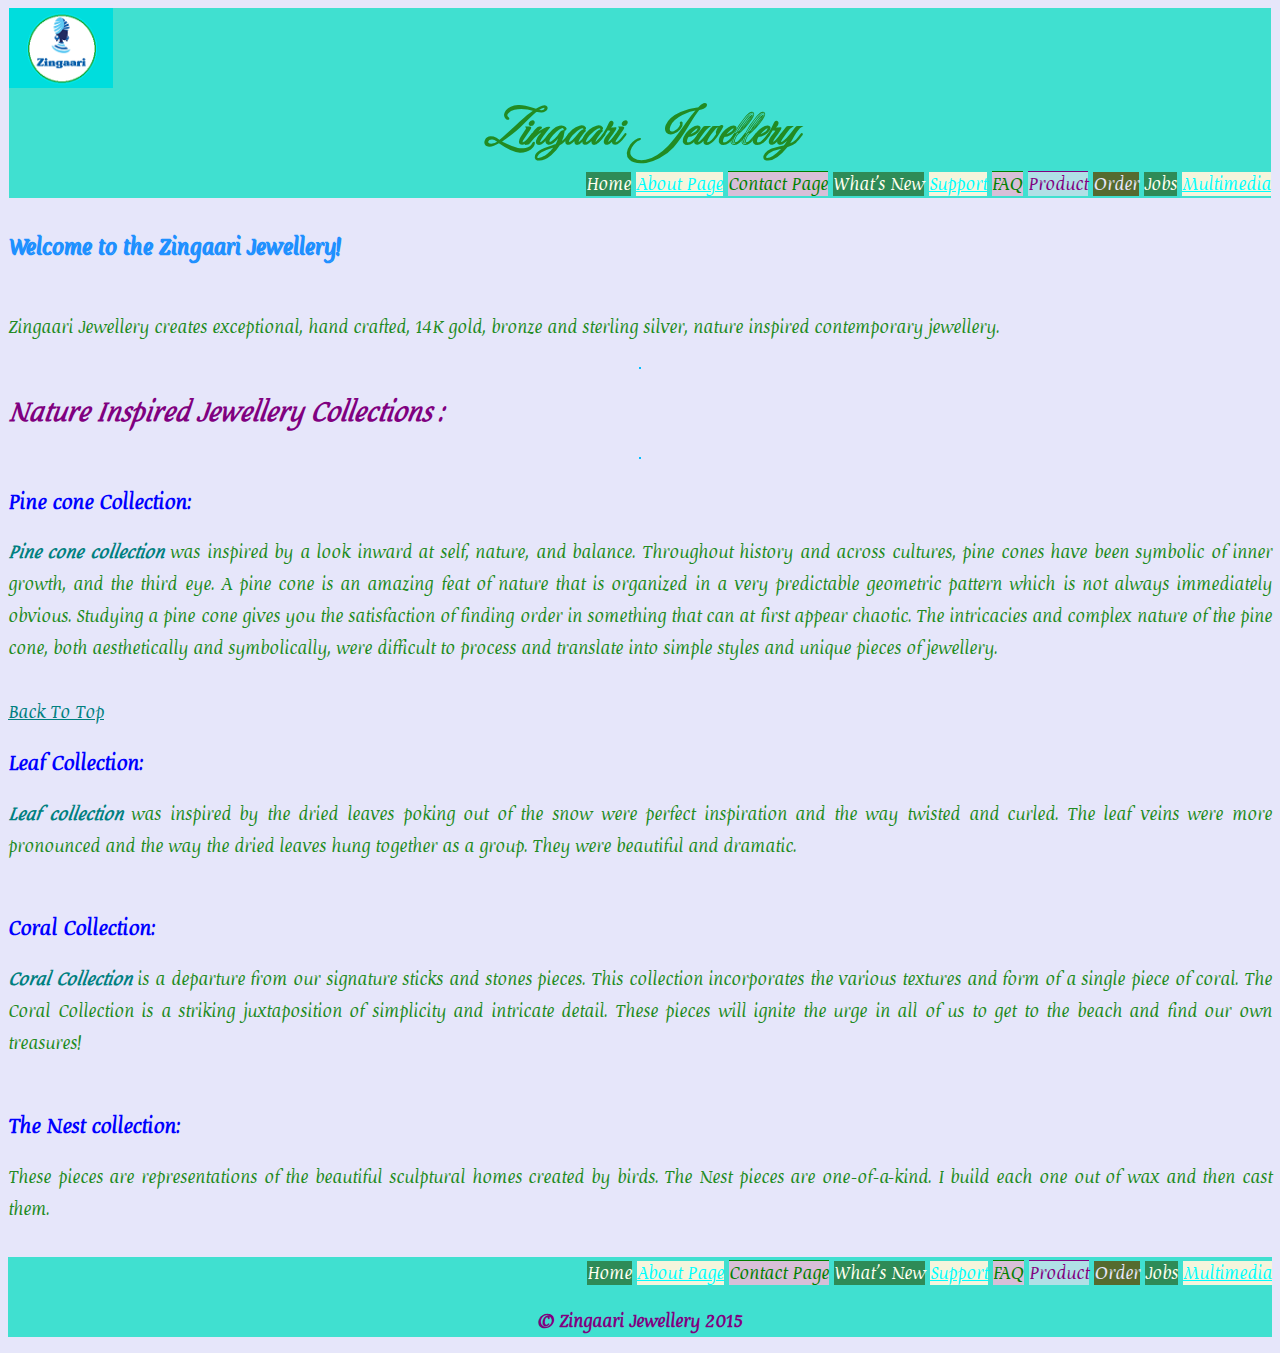
<file: index.html>
<!DOCTYPE html>
<html lang="en">
<head>
<meta charset="utf-8">
<meta name=" viewport" content=" width:device-width,initial-scale:1.0">
<title>Zingaari Jewellery</title>
<link href="style.css" rel="stylesheet" type="text/css"/>
</head>
<body id="indexID">

<!--Instance of Heading-->
<!--Text alignment center used for h1 and justify for body in style.css-->
<!--..Assignment2..Changes:Added Header-->
<!--..Assignment2..Changes:Added Logo Image-->
<header>
<img src="Logo6.png" alt="Zingaari_logo"><h1>Zingaari Jewellery</h1>
<!--ID used to align the paragraph containing links displayed at page top -->
<!--Links are specified using class so that the same style can be applied to links above and below the page -->
<!--..Assignment2..Changes:Added nav element and included the links in it and removed <p> which was used to group links-->
<nav>
	<a class="homeID"  href="index.html">Home</a>
	<a class="aboutID" href="about.html"  target="newWindow">About Page</a>
	<a class="contID" href="contact.html" target="newWindow">Contact Page</a>
	<a class="newID" href="new.html" target="newWindow">What's New</a>
	<a class="supportID" href="support.html" target="newWindow">Support</a>
	<a class="faqID" href="faq.html" target="newWindow">FAQ</a>
	<a class="productID" href="products.html" target="newWindow">Product</a>
	<a class="orderID" href="order.html" target="newWindow">Order</a>
	<a class="jobsID" href="jobs.html" target="newWindow">Jobs</a>
	<a class="multiID" href="multimedia.html" target="newWindow">Multimedia</a>
</nav>
</header>
<br>
<section>
<!--CSS3:Text Shadow Applied-->
<div><strong style="text-shadow:1px 1px;">Welcome to the Zingaari Jewellery!</strong></div><br><p>Zingaari Jewellery creates exceptional, hand crafted, 14K gold, bronze and sterling silver, nature inspired contemporary jewellery.</p>

<!--Instance of Horizontal rule-->
<hr>
<h2>Nature Inspired Jewellery Collections :</h2>
<hr>
<article id="pineArticle">
<h3>Pine cone Collection:</h3>
<!--Italics and bold style applied to span elements in style.css-->
<span>Pine cone collection</span> was inspired by a look inward at self, nature, and balance. Throughout history and across cultures, pine cones have been symbolic of inner growth, and the third eye. A pine cone is an amazing feat of nature that is organized in a very predictable geometric pattern which is not always immediately obvious. Studying a pine cone gives you the satisfaction of finding order in something that can at first appear chaotic. The intricacies and complex nature of the pine cone, both aesthetically and symbolically, were difficult to process and translate into simple styles and unique pieces of jewellery.
<br><br>
</article>
<article id="leafArticle">
<h3>Leaf Collection:</h3>
<span>Leaf collection</span> was inspired by the dried leaves poking out of the snow were perfect inspiration and the way twisted and curled. The leaf veins were more pronounced and the way the dried leaves hung together as a group. They were beautiful and dramatic. 
<br><br>
</article>
<article id="coralArticle">
<h3>Coral Collection:</h3>
<span>Coral Collection</span> is a departure from our signature sticks and stones pieces. This collection incorporates the various textures and form of a single piece of coral. The Coral Collection is a striking juxtaposition of simplicity and intricate detail. These pieces will ignite the urge in all of us to get to the beach and find our own treasures!
<br><br>
</article>
<article id="nestArticle">
<h3>The Nest collection:</h3> These pieces are representations of the beautiful sculptural homes created by birds. The Nest pieces are one-of-a-kind. I build each one out of wax and then cast them.
</article>
<a href="#indexID">Back To Top</a>
</section>
<br>
<!--..Assignment2..Changes:Added footer and nav and included the links into nav-->
<footer>
<nav>
<a class="homeID"  href="index.html">Home</a>
	<a class="aboutID" href="about.html"  target="newWindow">About Page</a>
	<a class="contID" href="contact.html" target="newWindow">Contact Page</a>
	<a class="newID" href="new.html" target="newWindow">What's New</a>
	<a class="supportID" href="support.html" target="newWindow">Support</a>
	<a class="faqID" href="faq.html" target="newWindow">FAQ</a>
	<a class="productID" href="products.html" target="newWindow">Product</a>
	<a class="orderID" href="order.html" target="newWindow">Order</a>
	<a class="jobsID" href="jobs.html" target="newWindow">Jobs</a>
	<a class="multiID" href="multimedia.html" target="newWindow">Multimedia</a>
</nav>
<p>&copy; Zingaari Jewellery 2015</p>
</footer>
</body>
</html>
</file>
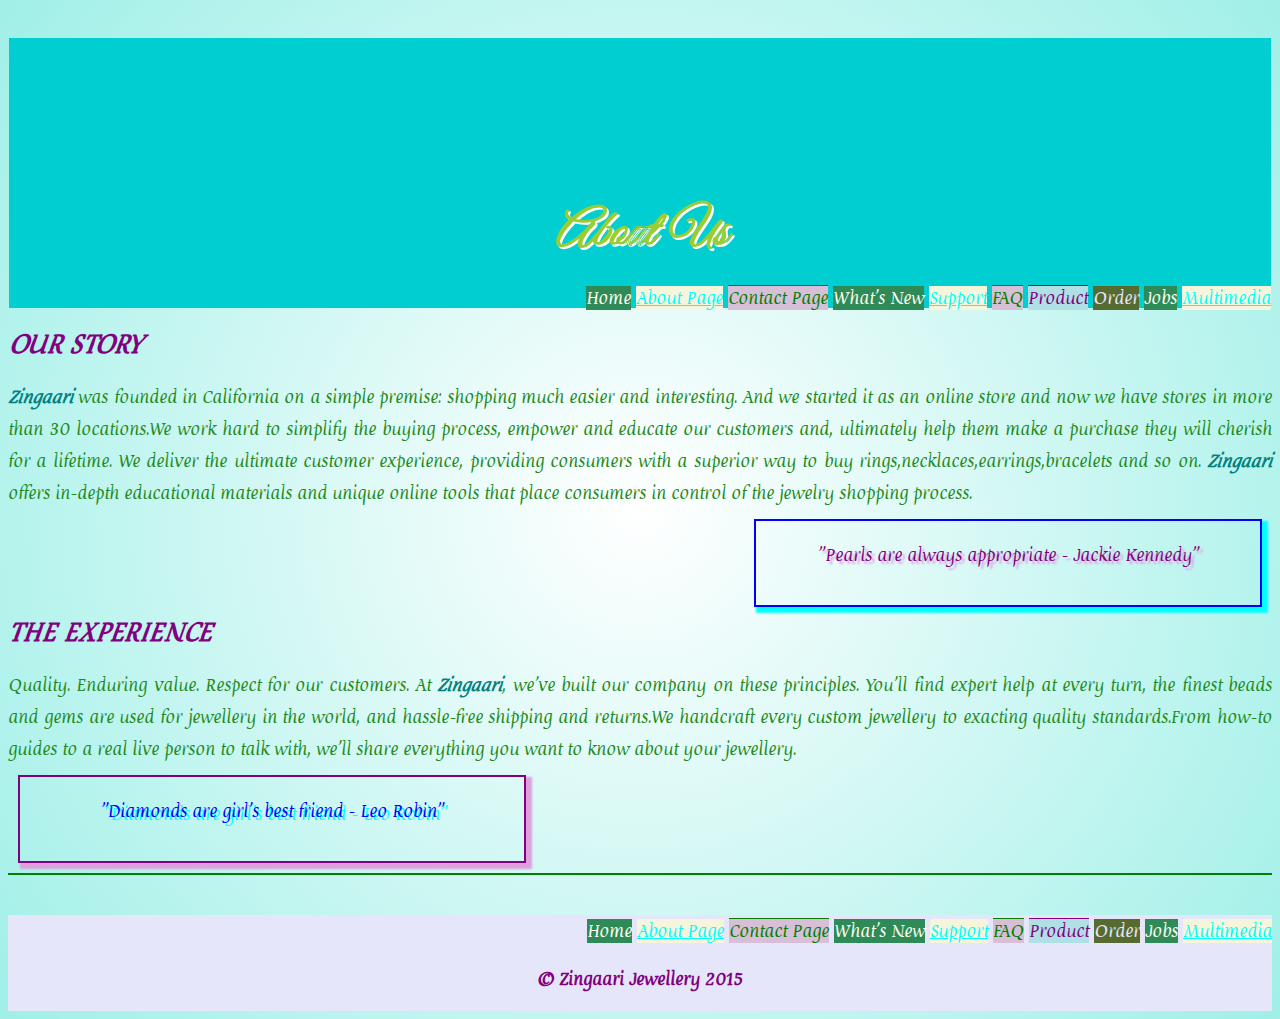
<file: about.html>
<!DOCTYPE html>
<html lang="en">
<head>
<meta charset="utf-8">
<meta name=" viewport" content=" width:device-width,initial-scale:1.0">
<title>Zingaari|About Us</title>
<link href="style.css" rel="stylesheet" type="text/css">
<!--
#Author:Simmy Payyappilly Varghese
#ID:86448
#Created by:07/31/2015
-->
</head>
<!--About page is set different background-color-->
<body id="aboutBody">
<!--Instance of heading h1 and h2 are used-->
<!--Text allignment center used for h1 and justify for body in style.css-->
<!--Assignment2.Changes-Added Header,nav and included links to nav and so p tag used to group links is removed-->
<header id="aboutHeader">
<br><br><br><br><br>
<h1>About Us</h1>
<nav>
	<a class="homeID"  href="index.html">Home</a>
	<a class="aboutID" href="about.html"  target="newWindow">About Page</a>
	<a class="contID" href="contact.html" target="newWindow">Contact Page</a>
	<a class="newID" href="new.html" target="newWindow">What's New</a>
	<a class="supportID" href="support.html" target="newWindow">Support</a>
	<a class="faqID" href="faq.html" target="newWindow">FAQ</a>
	<a class="productID" href="products.html" target="newWindow">Product</a>
	<a class="orderID" href="order.html" target="newWindow">Order</a>
	<a class="jobsID" href="jobs.html" target="newWindow">Jobs</a>
	<a class="multiID" href="multimedia.html" target="newWindow">Multimedia</a>
</nav>
</header>
<!--Instance of horizontal rule-->
<section id="aboutSection">
<article id="aboutArticle0">
<h2>OUR STORY</h2>
<!--Italics and bold applied to span-->
<span>Zingaari</span> was founded in California on a simple premise: shopping much easier and interesting. And we started it as an online store and now we have stores in more than 30 locations.We work hard to simplify the buying process, empower and educate our customers and, ultimately help them make a purchase they will cherish for a lifetime. We deliver the ultimate customer experience, providing consumers with a superior way to buy  rings,necklaces,earrings,bracelets and so on. <span>Zingaari</span> offers in-depth educational materials and unique online tools that place consumers in control of the jewelry shopping process.
<aside><p>"Pearls are always appropriate - Jackie Kennedy"</p>
</aside>
</article>
<article id="aboutArticle" style="clear:right;">
<h2>THE EXPERIENCE</h2>
Quality. Enduring value. Respect for our customers. At <span>Zingaari</span>, we've built our company on these principles. You'll find expert help at every turn, the finest beads and gems are used for jewellery in the world, and hassle-free shipping and returns.We handcraft every custom jewellery to exacting quality standards.From how-to guides to a real live person to talk with, we'll share everything you want to know about your jewellery.<br>
<aside ><p>"Diamonds are girl's best friend - Leo Robin"</p></aside><br><br><br>
<hr style="clear:left"><br>
</article>
</section>
<footer id="aboutFoot">
<nav>
<!--href has used the id within the page so that on click we will be navigated to top-section of page.This is usefule for long pages-->
<a class="homeID"  href="index.html">Home</a>
	<a class="aboutID" href="about.html"  target="newWindow">About Page</a>
	<a class="contID" href="contact.html" target="newWindow">Contact Page</a>
	<a class="newID" href="new.html" target="newWindow">What's New</a>
	<a class="supportID" href="support.html" target="newWindow">Support</a>
	<a class="faqID" href="faq.html" target="newWindow">FAQ</a>
	<a class="productID" href="products.html" target="newWindow">Product</a>
	<a class="orderID" href="order.html" target="newWindow">Order</a>
	<a class="jobsID" href="jobs.html" target="newWindow">Jobs</a>
	<a class="multiID" href="multimedia.html" target="newWindow">Multimedia</a>
</nav>
<p>&copy; Zingaari Jewellery 2015</p>
</footer>
</body>
</html>
</file>
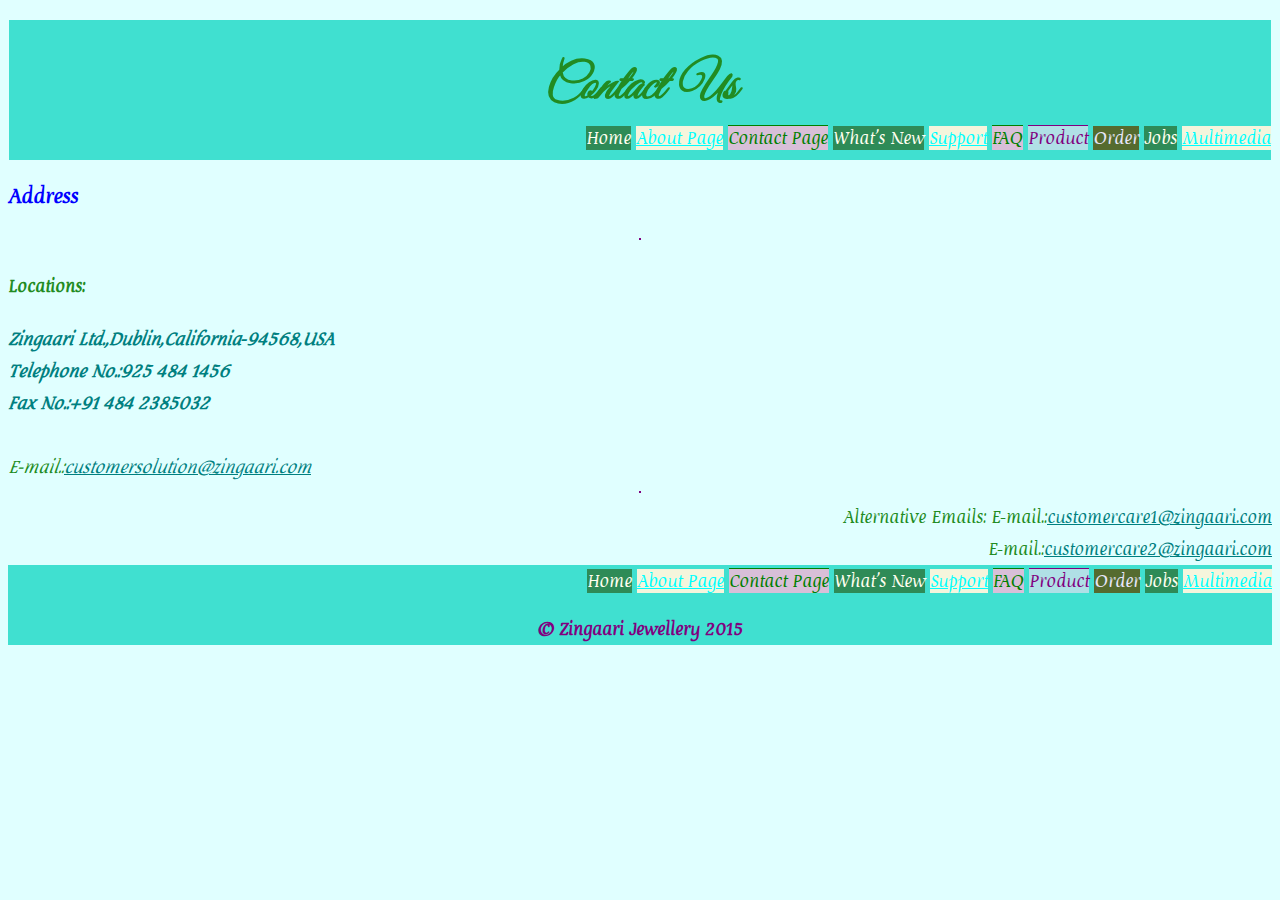
<file: contact.html>
<!DOCTYPE html>
<html lang="en">
<head>
<meta charset="utf-8">
<meta name=" viewport" content=" width:device-width,initial-scale:1.0">
<title>Zingaari|Contact Us</title>
<link href="style.css" type="text/css" rel="stylesheet">
<!--
#Author:Simmy Payyappilly Varghese
#ID:86448
#Created by:07/31/2015
-->
</head>
<!--body is given an id to set different background color-->
<body id="contactBody">
<!--Instances of heading-->
<!--Text alligned to center-->
<header id="contactHeader">
<br>
<h1>Contact Us</h1>
<nav>
	<a class="homeID"  href="index.html">Home</a>
	<a class="aboutID" href="about.html"  target="newWindow">About Page</a>
	<a class="contID" href="contact.html" target="newWindow">Contact Page</a>
	<a class="newID" href="new.html" target="newWindow">What's New</a>
	<a class="supportID" href="support.html" target="newWindow">Support</a>
	<a class="faqID" href="faq.html" target="newWindow">FAQ</a>
	<a class="productID" href="products.html" target="newWindow">Product</a>
	<a class="orderID" href="order.html" target="newWindow">Order</a>
	<a class="jobsID" href="jobs.html" target="newWindow">Jobs</a>
	<a class="multiID" href="multimedia.html" target="newWindow">Multimedia</a>
</nav>
</header>
<section id="contactSection">
<h3>Address</h3>
<hr>
<h4>Locations:</h4>
<article id="LeftHead">
<address>
<!--Italics and bold applied to span-->
<span>Zingaari Ltd.,Dublin,California-94568,USA</span><br>
<span>Telephone No.:925 484 1456</span><br>
<span>Fax No.:+91 484 2385032</span> <br><br>
E-mail.:<a href="mailto:customercare5@gmail.com" title="send email">customersolution@zingaari.com</a><br>
</address>
</article>
<article id="RightHead">
Alternative Emails:
E-mail.:<a href="mailto:customercare5@gmail.com" title="send email">customercare1@zingaari.com</a><br>
E-mail.:<a href="mailto:customercare5@gmail.com" title="send email">customercare2@zingaari.com</a><br>
</article>
<!--Text Alligned to right-->
<hr>
</section>
<footer id="contactFoot">
<nav>
	<a class="homeID"  href="index.html">Home</a>
	<a class="aboutID" href="about.html"  target="newWindow">About Page</a>
	<a class="contID" href="contact.html" target="newWindow">Contact Page</a>
	<a class="newID" href="new.html" target="newWindow">What's New</a>
	<a class="supportID" href="support.html" target="newWindow">Support</a>
	<a class="faqID" href="faq.html" target="newWindow">FAQ</a>
	<a class="productID" href="products.html" target="newWindow">Product</a>
	<a class="orderID" href="order.html" target="newWindow">Order</a>
	<a class="jobsID" href="jobs.html" target="newWindow">Jobs</a>
	<a class="multiID" href="multimedia.html" target="newWindow">Multimedia</a>
</nav>
<p>&copy; Zingaari Jewellery 2015</p>

</footer>
<!--Horizontal rule instance-->
</body>
</html>
</file>
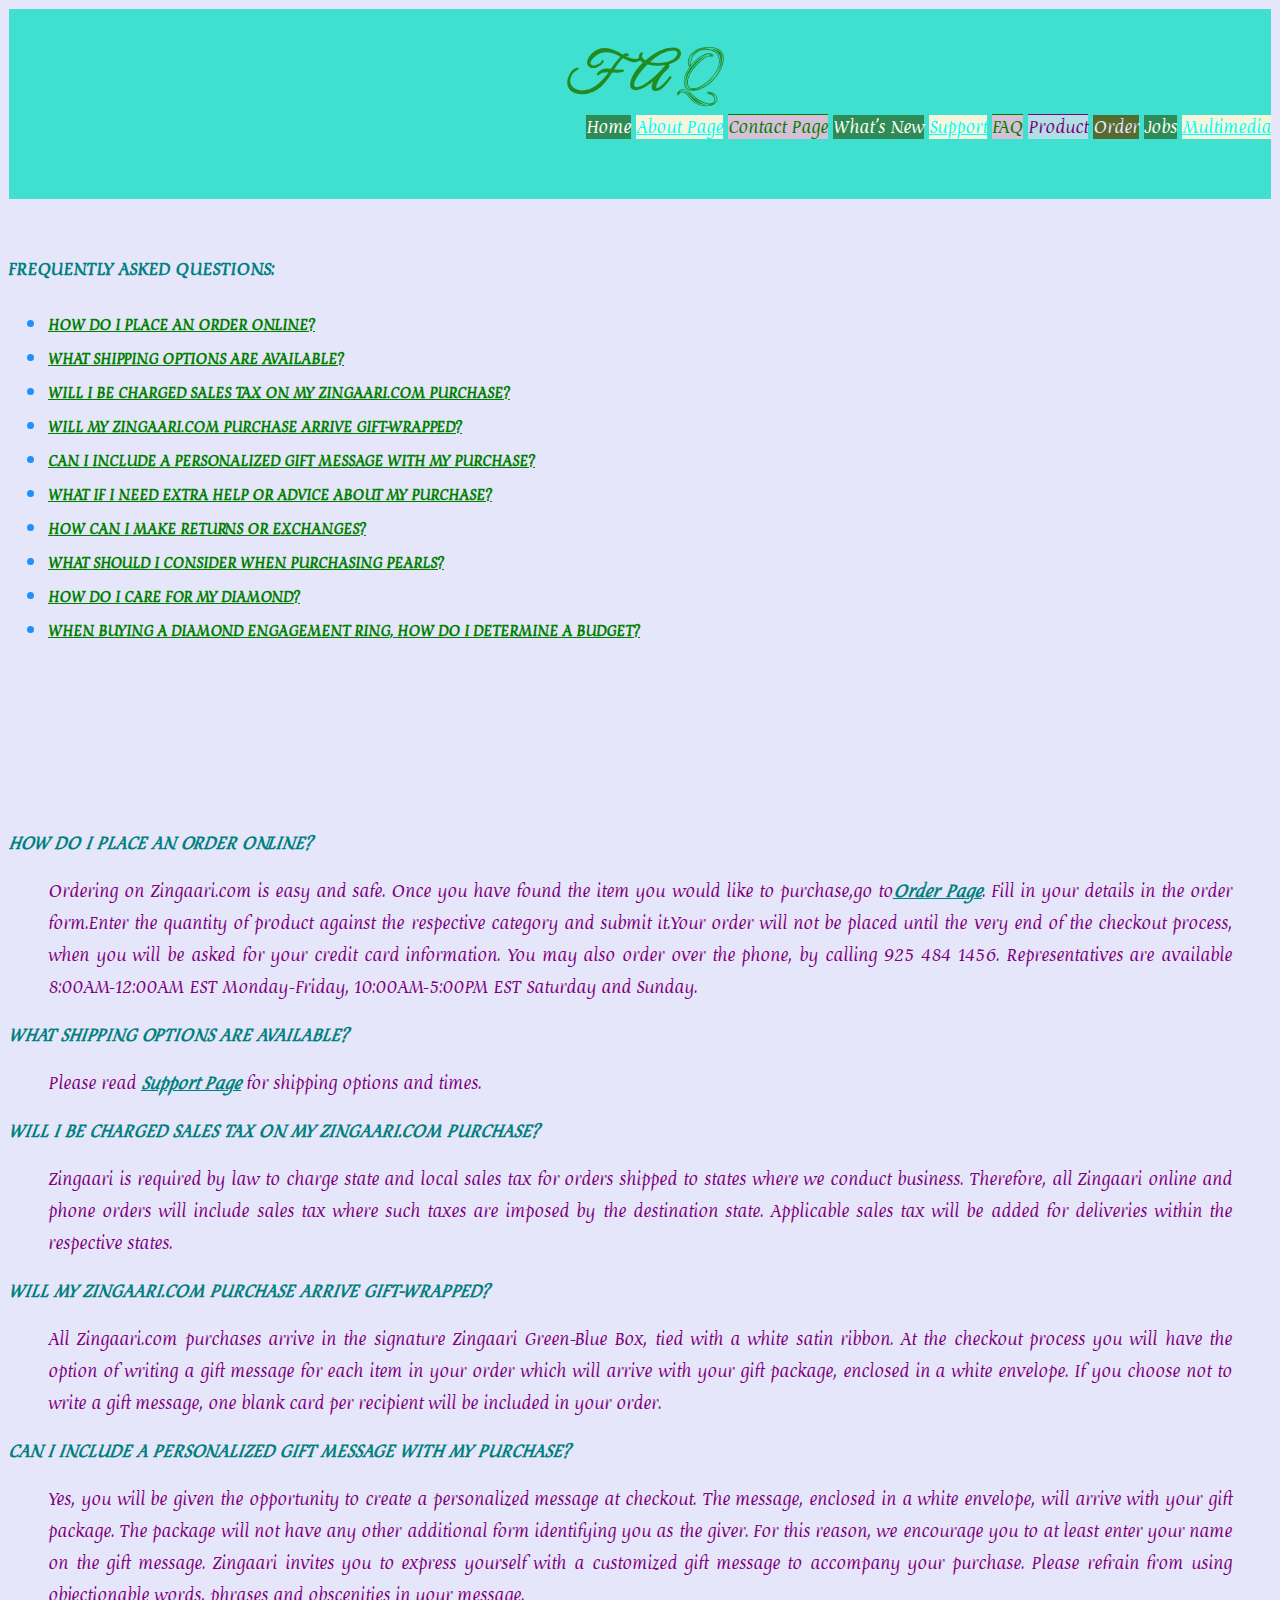
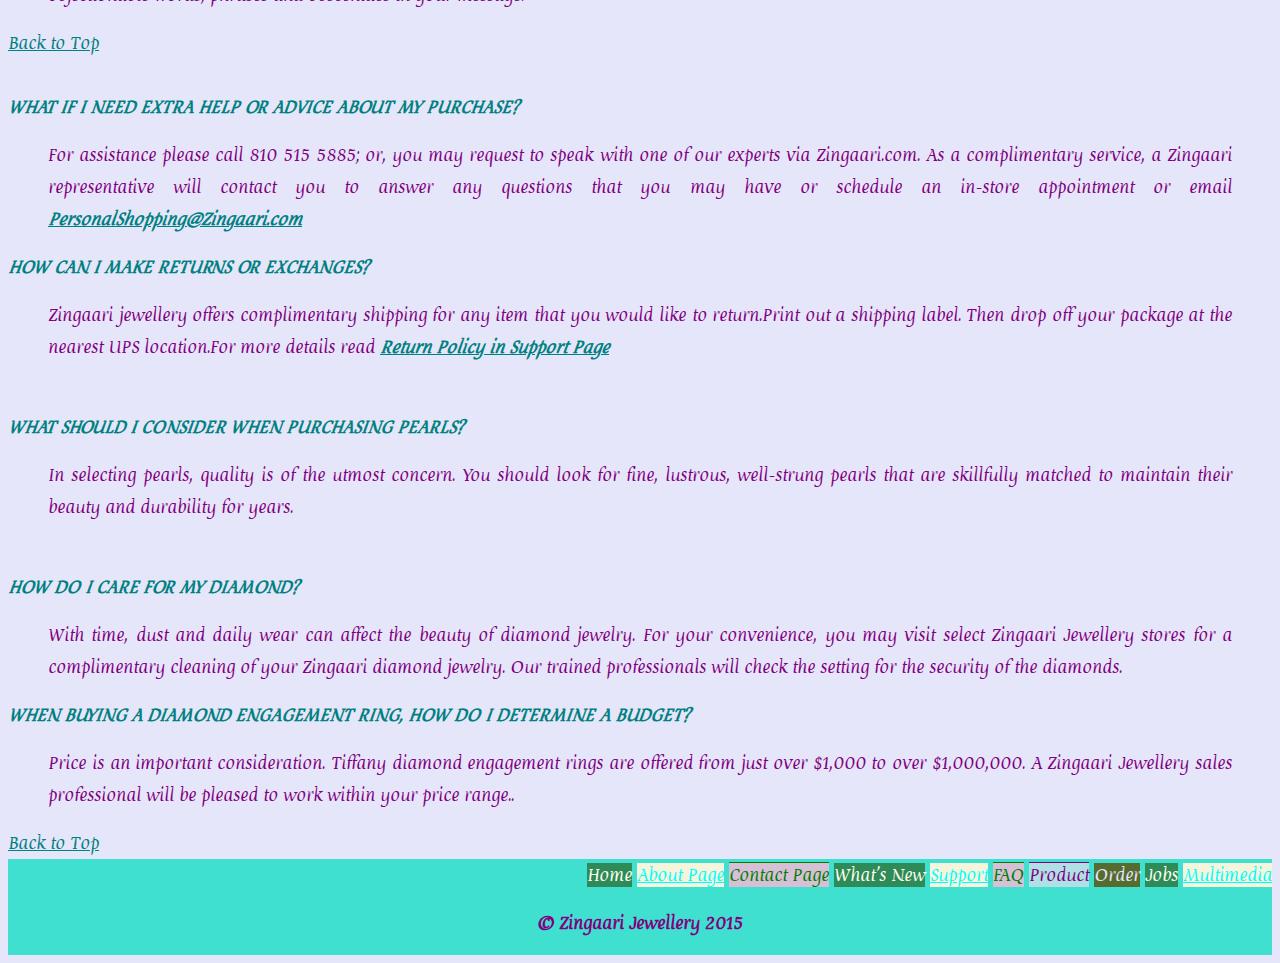
<file: faq.html>
<!DOCTYPE html>
<html lang="en">
<head>
<meta charset="utf-8">
<meta name=" viewport" content=" width:device-width,initial-scale:1.0">
<title>Zingaari|FAQ</title>
<link href="style.css" type="text/css" rel="stylesheet">
<!--
#Author:Simmy Payyappilly Varghese
#ID:86448
#Created by:07/31/2015
-->
</head>
<body id="faqBody">
<header id="faqHeader">
<br>
<h1>F A Q</h1>
<nav>
	<a class="homeID"  href="index.html">Home</a>
	<a class="aboutID" href="about.html"  target="newWindow">About Page</a>
	<a class="contID" href="contact.html" target="newWindow">Contact Page</a>
	<a class="newID" href="new.html" target="newWindow">What's New</a>
	<a class="supportID" href="support.html" target="newWindow">Support</a>
	<a class="faqID" href="faq.html" target="newWindow">FAQ</a>
	<a class="productID" href="products.html" target="newWindow">Product</a>
	<a class="orderID" href="order.html" target="newWindow">Order</a>
	<a class="jobsID" href="jobs.html" target="newWindow">Jobs</a>
	<a class="multiID" href="multimedia.html" target="newWindow">Multimedia</a>
</nav>
</header>
<section>
<article><br>
<h4>FREQUENTLY ASKED QUESTIONS:</h4>
<div id="ListFAQ">
<ul>
<li><a href="#Ans1">HOW DO I PLACE AN ORDER ONLINE?</a></li>
<li><a href="#Ans2">WHAT SHIPPING OPTIONS ARE AVAILABLE?</a></li>
<li><a href="#Ans3">WILL I BE CHARGED SALES TAX ON MY ZINGAARI.COM PURCHASE?</a></li>
<li><a href="#Ans4">WILL MY ZINGAARI.COM PURCHASE ARRIVE GIFT-WRAPPED?</a></li>
<li><a href="#Ans5">CAN I INCLUDE A PERSONALIZED GIFT MESSAGE WITH MY PURCHASE?</a></li>
<li><a href="#Ans6">WHAT IF I NEED EXTRA HELP OR ADVICE ABOUT MY PURCHASE?</a></li>
<li><a href="#Ans7">HOW CAN I MAKE RETURNS OR EXCHANGES?</a></li>
<li><a href="#Ans8">WHAT SHOULD I CONSIDER WHEN PURCHASING PEARLS?</a></li>
<li><a href="#Ans9">HOW DO I CARE FOR MY DIAMOND?</a></li>
<li><a href="#Ans10">WHEN BUYING A DIAMOND ENGAGEMENT RING, HOW DO I DETERMINE A BUDGET?</a></li>
</ul>
</div>
</article>
<article>
<br><br><br>
<br><br>
<span id="Ans1">HOW DO I PLACE AN ORDER ONLINE?</span><br>
<blockquote>
Ordering on Zingaari.com is easy and safe. Once you have found the item you would like to purchase,go to<span><a href="order.html" target="newWindow" title="Order Page">Order Page</a></span>. Fill in your details in the order form.Enter the quantity of product against the respective category and submit it.Your order will not be placed until the very end of the checkout process, when you will be asked for your credit card information. You may also order over the phone, by calling 925 484 1456. Representatives are available 8:00AM-12:00AM EST Monday-Friday, 10:00AM-5:00PM EST Saturday and Sunday.</blockquote>

<span id="Ans2">WHAT SHIPPING OPTIONS ARE AVAILABLE?</span><br>
<blockquote>Please read <span><a href="support.html#supportArt3" target="window1">Support Page</a></span>  for shipping options and times.</blockquote>
<span id="Ans3">WILL I BE CHARGED SALES TAX ON MY ZINGAARI.COM PURCHASE?</span><br>
<blockquote>
Zingaari is required by law to charge state and local sales tax for orders shipped to states where we conduct business. Therefore, all Zingaari online and phone orders will include sales tax where such taxes are imposed by the destination state. Applicable sales tax will be added for deliveries within the respective states.
</blockquote>
<span id="Ans4">WILL MY ZINGAARI.COM PURCHASE ARRIVE GIFT-WRAPPED?</span><br>
<blockquote>
All Zingaari.com purchases arrive in the signature Zingaari Green-Blue Box, tied with a white satin ribbon. At the checkout process you will have the option of writing a gift message for each item in your order which will arrive with your gift package, enclosed in a white envelope. If you choose not to write a gift message, one blank card per recipient will be included in your order.
</blockquote>
<span id="Ans5">CAN I INCLUDE A PERSONALIZED GIFT MESSAGE WITH MY PURCHASE?</span><br>
<blockquote>
Yes, you will be given the opportunity to create a personalized message at checkout. The message, enclosed in a white envelope, will arrive with your gift package. The package will not have any other additional form identifying you as the giver. For this reason, we encourage you to at least enter your name on the gift message. Zingaari invites you to express yourself with a customized gift message to accompany your purchase. Please refrain from using objectionable words, phrases and obscenities in your message. 
</blockquote>
<a href="#faqBody">Back to Top</a><br><br>
<span id="Ans6">WHAT IF I NEED EXTRA HELP OR ADVICE ABOUT MY PURCHASE?</span><br>
<blockquote> 
For assistance  please call 810 515 5885; or, you may request to speak with one of our  experts via Zingaari.com. As a complimentary service, a Zingaari representative will contact you to answer any questions that you may have or schedule an in-store appointment or email<span> <a href="mailto:PersonalShopping@Zingaari.com" title="send email">PersonalShopping@Zingaari.com</a></span>
</blockquote>
<span id="Ans7">HOW CAN I MAKE RETURNS OR EXCHANGES?</span>
<blockquote>
Zingaari jewellery offers complimentary shipping for any item that you would like to return.Print out a shipping label. Then drop off your package at the nearest UPS location.For more details read<span> <a href="support.html#supportArt4" target="window1" title="Support Page">Return Policy in Support Page</a></span>
</blockquote>
<br><span id="Ans8">WHAT SHOULD I CONSIDER WHEN PURCHASING PEARLS?</span>
<blockquote>
In selecting pearls, quality is of the utmost concern. You should look for fine, lustrous, well-strung pearls that are skillfully matched to maintain their beauty and durability for years.
</blockquote>
<br><span id="Ans9">HOW DO I CARE FOR MY DIAMOND?</span>
<blockquote>With time, dust and daily wear can affect the beauty of diamond jewelry. For your convenience, you may visit select Zingaari Jewellery stores for a complimentary cleaning of your Zingaari diamond jewelry. Our trained professionals will check the setting for the security of the diamonds. 
</blockquote>
<span id="Ans10">WHEN BUYING A DIAMOND ENGAGEMENT RING, HOW DO I DETERMINE A BUDGET?</span>
<blockquote>Price is an important consideration. Tiffany diamond engagement rings are offered from just over $1,000 to over $1,000,000. A Zingaari Jewellery sales professional will be pleased to work within your price range.. 
</blockquote>
</article>
</section>
<a href="#faqBody">Back to Top</a>
<footer>
<nav>
	<a class="homeID"  href="index.html">Home</a>
	<a class="aboutID" href="about.html"  target="newWindow">About Page</a>
	<a class="contID" href="contact.html" target="newWindow">Contact Page</a>
	<a class="newID" href="new.html" target="newWindow">What's New</a>
	<a class="supportID" href="support.html" target="newWindow">Support</a>
	<a class="faqID" href="faq.html" target="newWindow">FAQ</a>
	<a class="productID" href="products.html" target="newWindow">Product</a>
	<a class="orderID" href="order.html" target="newWindow">Order</a>
	<a class="jobsID" href="jobs.html" target="newWindow">Jobs</a>
	<a class="multiID" href="multimedia.html" target="newWindow">Multimedia</a>
</nav>
<p>&copy; Zingaari Jewellery 2015</p>
</footer>
</body>
</html>
</file>
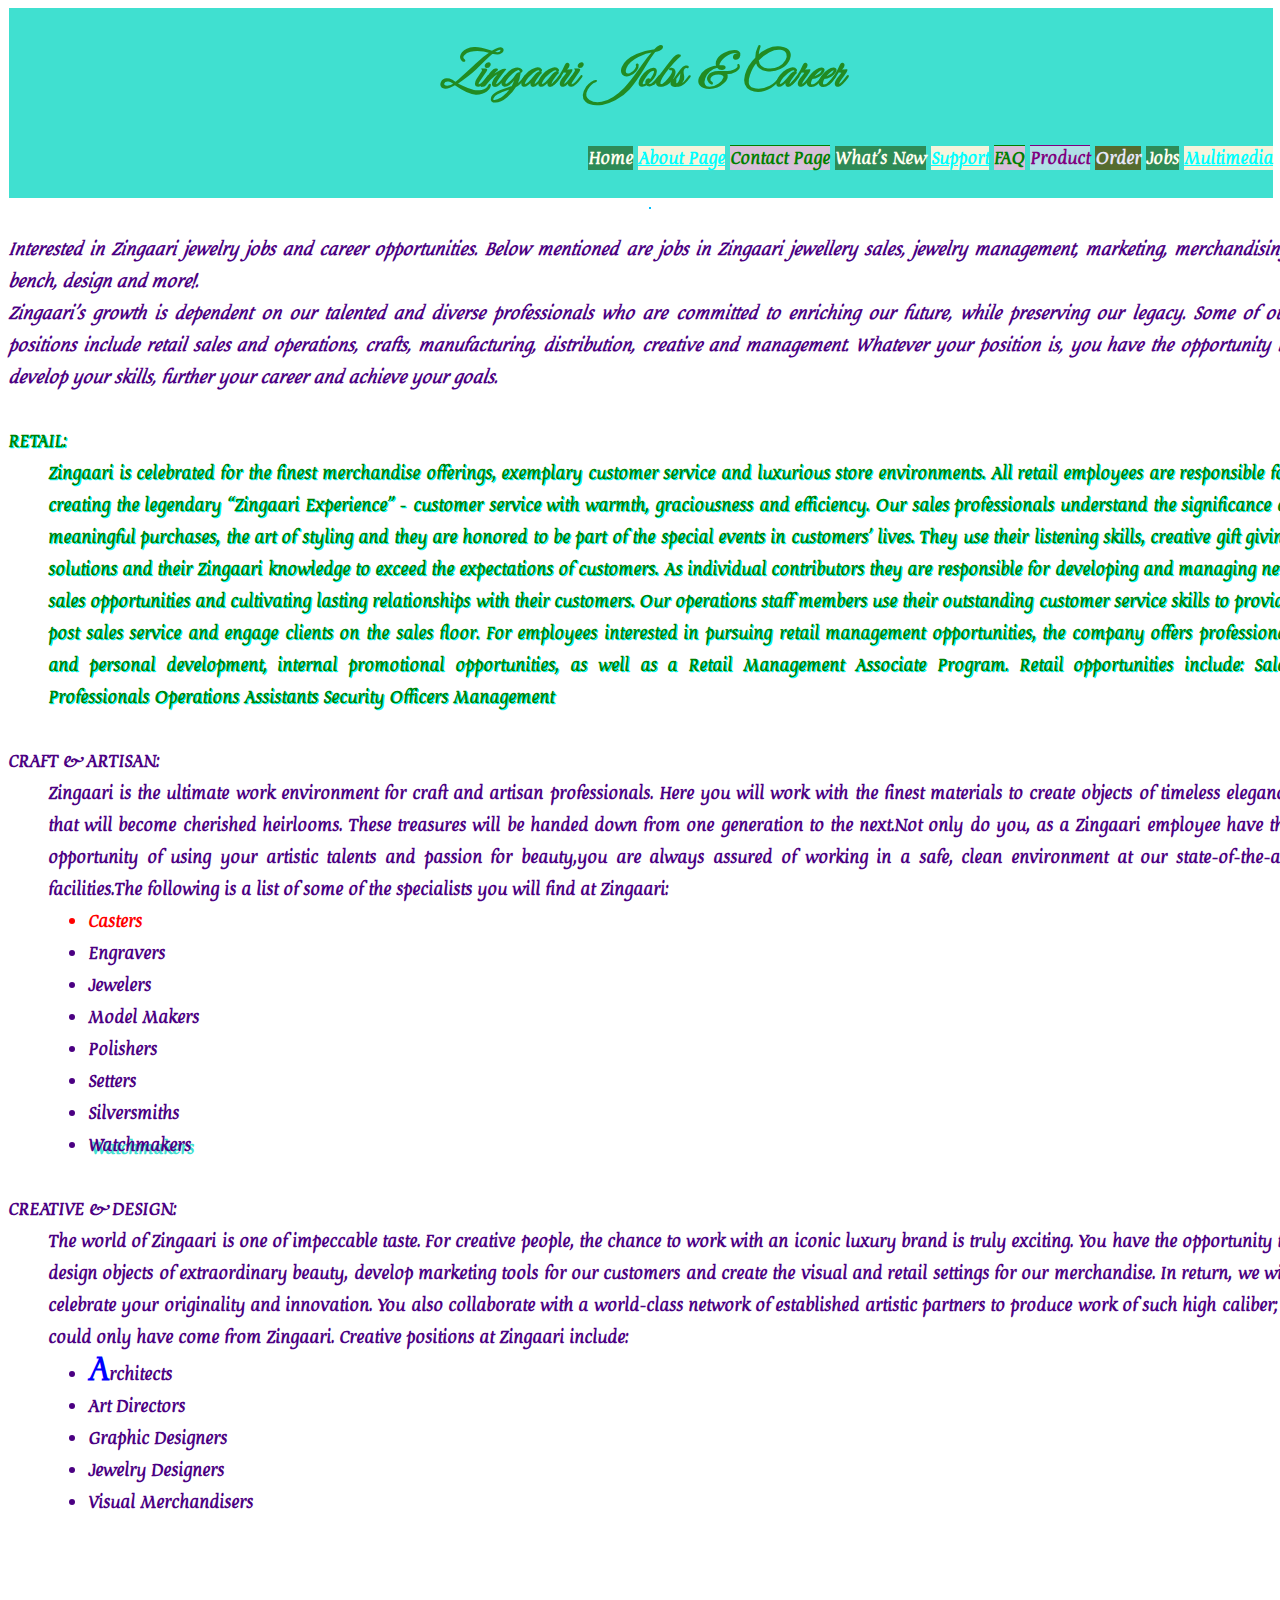
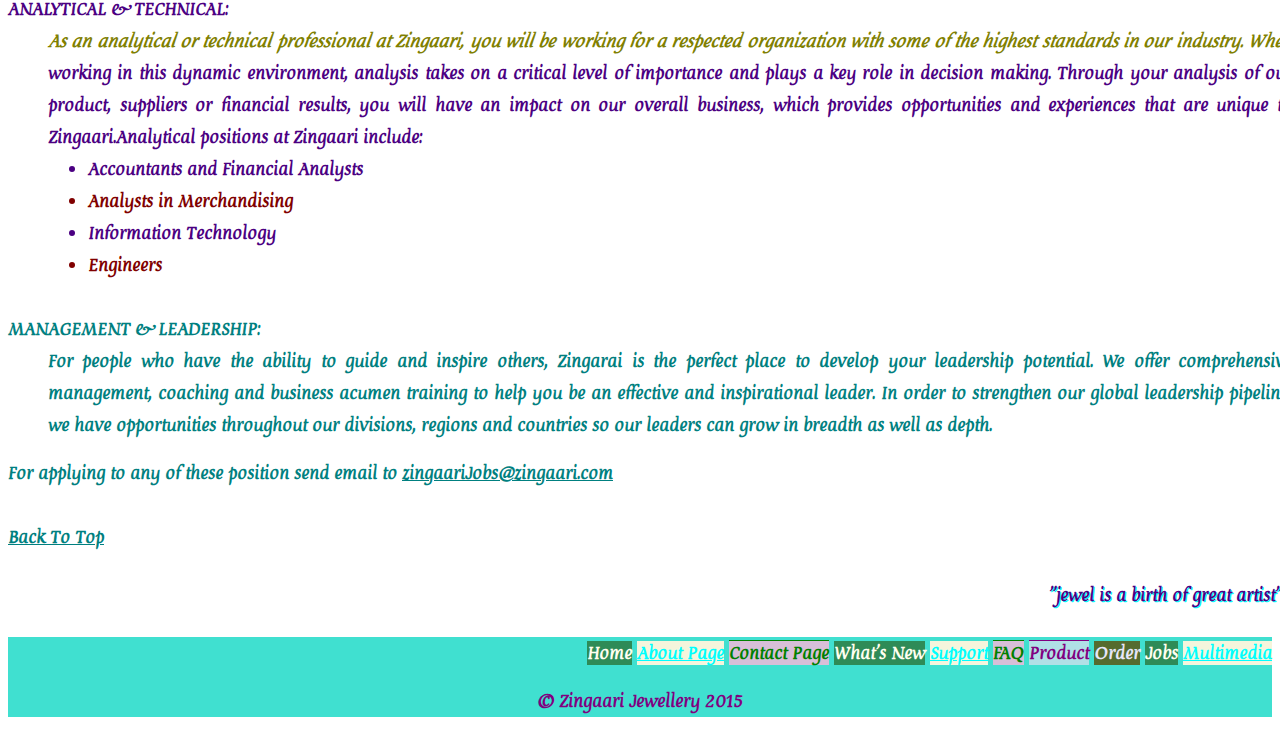
<file: jobs.html>
<!DOCTYPE html>
<html lang="en">
<head>
<title>Zingaari|Jobs</title>
<meta charset="utf-8">
<!--
#Author:Simmy Payyappilly Varghese
#ID:86448
#Created date:07/30/2015
-->
<!--View port Added-->
<meta name=" viewport" content=" width:device-width,initial-scale:1.0">
<link rel="stylesheet" type="text/css" href="style.css">
</head>
<body id="jobsBody">
<!--Instance of heading h1 and h2 are used-->
<!--Text allignment center used for h1 and justify for body in style.css-->
<!--Assignment2.Changes-Added Header,nav and included links to nav and so p tag used to group links is removed-->
<header id="jobsHeader">
<br>
<h1>Zingaari Jobs & Career</h1>
<nav><br>
	<a class="homeID"  href="index.html">Home</a>
	<a class="aboutID" href="about.html"  target="newWindow">About Page</a>
	<a class="contID" href="contact.html" target="newWindow">Contact Page</a>
	<a class="newID" href="new.html" target="newWindow">What's New</a>
	<a class="supportID" href="support.html" target="newWindow">Support</a>
	<a class="faqID" href="faq.html" target="newWindow">FAQ</a>
	<a class="productID" href="products.html" target="newWindow">Product</a>
	<a class="orderID" href="order.html" target="newWindow">Order</a>
	<a class="jobsID" href="jobs.html" target="newWindow">Jobs</a>
	<a class="multiID" href="multimedia.html" target="newWindow">Multimedia</a>
</nav>
</header>
<section id="jobsSection">
<hr>
<article id="jobsArticle1"><p>
Interested in Zingaari jewelry jobs and career opportunities. Below mentioned are jobs in Zingaari jewellery sales, jewelry management, marketing, merchandising, bench, design and more!.<br>

Zingaari's growth is dependent on our talented and diverse professionals who are committed to enriching our future, while preserving our legacy. Some of our positions include retail sales and operations, crafts, manufacturing, distribution, creative and management. Whatever your position is, you have the opportunity to develop your skills, further your career and achieve your goals.
 </p></article><article id="jobsArticle2">
<dl><dt>RETAIL:</dt><dd>
Zingaari is celebrated for the finest merchandise offerings, exemplary customer service and luxurious store environments. All retail employees are responsible for creating the legendary “Zingaari Experience” – customer service with warmth, graciousness and efficiency.
Our sales professionals understand the significance of meaningful purchases, the art of styling and they are honored to be part of the special events in customers’ lives. They use their listening skills, creative gift giving solutions and their Zingaari knowledge to exceed the expectations of customers. As individual contributors they are responsible for developing and managing new sales opportunities and cultivating lasting relationships with their customers.
Our operations staff members use their outstanding customer service skills to provide post sales service and engage clients on the sales floor.
For employees interested in pursuing retail management opportunities, the company offers professional and personal development, internal promotional opportunities, as well as a Retail Management Associate Program.
Retail opportunities include:
Sales Professionals Operations Assistants Security Officers Management
</dd></dl></article><article id="jobsArticle3">
<dl><dt>CRAFT & ARTISAN:</dt><dd>
Zingaari is the ultimate work environment for craft and artisan professionals. Here you will work with the finest materials to create objects of timeless elegance that will become cherished heirlooms. These treasures will be handed down from one generation to the next.Not only do you, as a Zingaari employee have the opportunity of using your artistic talents and passion for beauty,you are always assured of working in a safe, clean environment at our state-of-the-art facilities.The following is a list of some of the specialists you will find at Zingaari:
<ul>
<li>Casters</li>
<li>Engravers</li>
<li>Jewelers</li>
<li>Model Makers</li>
<li>Polishers</li>
<li>Setters</li>
<li>Silversmiths</li>
<li>Watchmakers</li>
</ul>
</dd></dl></article><article id="jobsArticle4">
<dl><dt>CREATIVE & DESIGN:</dt><dd>
The world of Zingaari is one of impeccable taste. For creative people, the chance to work with an iconic luxury brand is truly exciting. You have the opportunity to design objects of extraordinary beauty, develop marketing tools for our customers and create the visual and retail settings for our merchandise. In return, we will celebrate your originality and innovation. You also collaborate with a world-class network of established artistic partners to produce work of such high caliber; it could only have come from Zingaari. Creative positions at Zingaari include:
<ul><li>Architects</li>
<li>Art Directors</li>
<li>Graphic Designers</li>
<li>Jewelry Designers</li>
<li>Visual Merchandisers</li>
</ul></dd></dl></article><article id="jobsArticle5">
<dl><dt>ANALYTICAL & TECHNICAL:</dt><dd>
As an analytical or technical professional at Zingaari, you will be working for a respected organization with some of the highest standards in our industry. When working in this dynamic environment, analysis takes on a critical level of importance and plays a key role in decision making. Through your analysis of our product, suppliers or financial results, you will have an impact on our overall business, which provides opportunities and experiences that are unique to Zingaari.Analytical positions at Zingaari include:
<ul><li>Accountants and Financial Analysts</li>
<li>Analysts in Merchandising</li>
<li>Information Technology</li>
<li>Engineers</li>
</ul></dd></dl></article><article id="jobsArticle6">
<dl><dt>MANAGEMENT & LEADERSHIP:</dt><dd>
For people who have the ability to guide and inspire others, Zingarai is the perfect place to develop your leadership potential. We offer comprehensive management, coaching and business acumen training to help you be an effective and inspirational leader. In order to strengthen our global leadership pipeline, we have opportunities throughout our divisions, regions and countries so our leaders can grow in breadth as well as depth. </dd>
</dl>
For applying to any of these position send email to <a href="mailto:zingaariJobs@zingaari.com" title="send email">zingaariJobs@zingaari.com</a><br><br>
<a href="#jobsID">Back To Top</a>
</article>

<aside id="jobsAside">
<p>"jewel is  a birth of great artist"</p>
</aside>
</section>
<footer id="jobsFoot">
<nav>
<!--href has used the id within the page so that on click we will be navigated to top-section of page.This is usefule for long pages-->
<a class="homeID"  href="index.html">Home</a>
	<a class="aboutID" href="about.html"  target="newWindow">About Page</a>
	<a class="contID" href="contact.html" target="newWindow">Contact Page</a>
	<a class="newID" href="new.html" target="newWindow">What's New</a>
	<a class="supportID" href="support.html" target="newWindow">Support</a>
	<a class="faqID" href="faq.html" target="newWindow">FAQ</a>
	<a class="productID" href="products.html" target="newWindow">Product</a>
	<a class="orderID" href="order.html" target="newWindow">Order</a>
	<a class="jobsID" href="jobs.html" target="newWindow">Jobs</a>
	<a class="multiID" href="multimedia.html" target="newWindow">Multimedia</a>
</nav>
<p>&copy; Zingaari Jewellery 2015</p>
</footer>

</body>
</html>
</file>
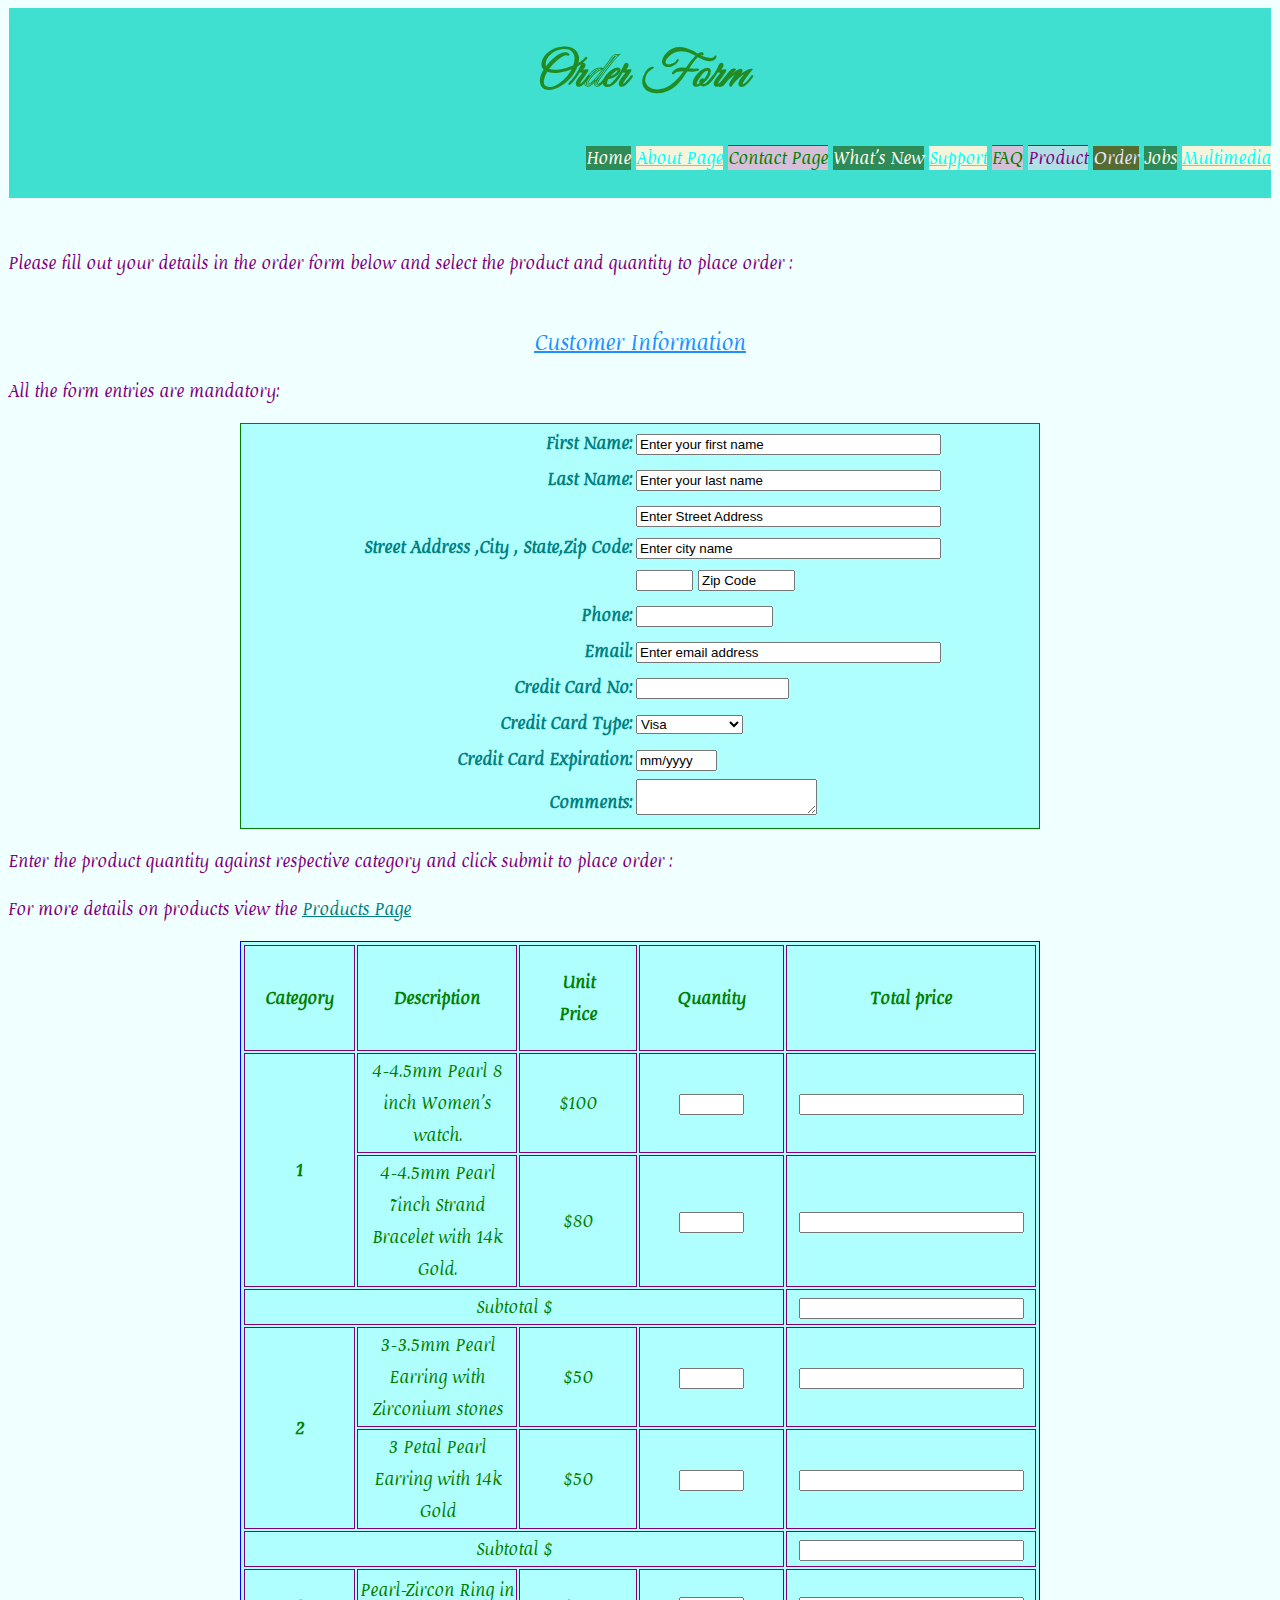
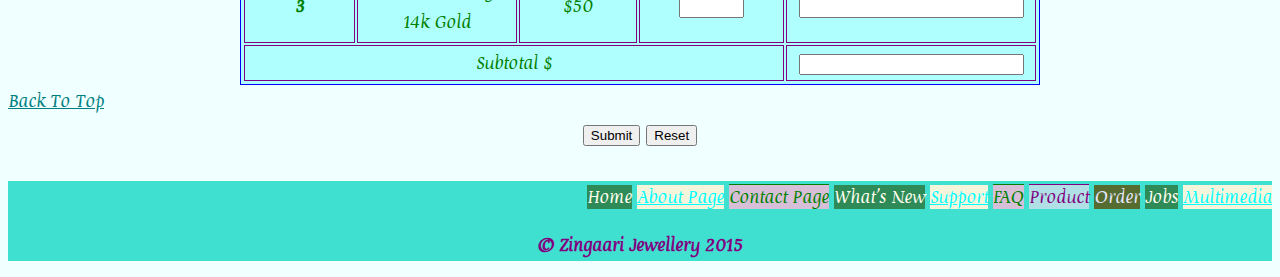
<file: order.html>
<!DOCTYPE html>
<html lang="en">
<head>
<meta charset="utf-8">
<meta name=" viewport" content=" width:device-width,initial-scale:1.0">
<title>Zingaari|Order Page</title>
<!--
#Author:Simmy Payyappilly Varghese
#ID:86448
#Created by:07/31/2015
-->
<link href="style.css" type="text/css" rel="stylesheet">
</head>
<body id="orderBody">
<header id="orderHeader">
<br>
<h1>Order Form</h1><br>
<nav>
	<a class="homeID"  href="index.html">Home</a>
	<a class="aboutID" href="about.html"  target="newWindow">About Page</a>
	<a class="contID" href="contact.html" target="newWindow">Contact Page</a>
	<a class="newID" href="new.html" target="newWindow">What's New</a>
	<a class="supportID" href="support.html" target="newWindow">Support</a>
	<a class="faqID" href="faq.html" target="newWindow">FAQ</a>
	<a class="productID" href="products.html" target="newWindow">Product</a>
	<a class="orderID" href="order.html" target="newWindow">Order</a>
	<a class="jobsID" href="jobs.html" target="newWindow">Jobs</a>
	<a class="multiID" href="multimedia.html" target="newWindow">Multimedia</a>
</nav>
</header>
<section id="orderSection"><br>
<p>
Please fill out your details in the order form below and select the product and quantity to place order :</p>
<article><br>
<div><ins>Customer Information</ins></div>
<p>All the form entries are mandatory: </p>
<form name="orderForm" action="http://itu.lewebcafe.com/sen910/form.php" method="post" >
<table style="border:1px solid green;margin-left:auto;margin-right:auto;width:800px;background-color:#B0FFFF;color:teal;">
<tr>
<th style="text-align:right;">First Name:</th>
<td style="height:0px"><input type="text" name="firstText" size="35" maxlength="30" value="Enter your first name"></td>
</tr>
<tr>
<th style="text-align:right">Last Name:</th>
<td style="height:0px"><input type="text" name="lastText" size="35" maxlength="50" value="Enter your last name"></td>
</tr>
<tr>
<th style="text-align:right">Street Address ,City , State,Zip Code:</th>
<td style="height:0px"><input type="text" name="addressText" size="35" maxlength="30" value="Enter Street Address"> <input type="text" name="cityText" size="35" maxlength="30" value="Enter city name"><br>
<input type="text" name="stateText" size="4" maxlength="2"> <input type="text" name="zipText" size="9" maxlength="9" value='Zip Code'></td>
</tr>

<tr>
<th style="text-align:right">Phone:</th>
<td style="height:0px"><input type="text" name="PhoneText" size="14" maxlength="14"></td>
</tr>
<tr>
<th style="text-align:right">Email:</th>
<td style="height:0px"><input type="text" name="emailText" size="35" maxlength="40" value="Enter email address"></td>
</tr>
<tr>
<th style="text-align:right">Credit Card No:</th>
<td style="height:0px"><input type="text" name="creditText" size="16" maxlength="16"></td>
</tr>
<tr>
   <th style="text-align:right">Credit Card Type:</th>
   <td style="height:0px"><select name="cctype">
	<option selected>Visa</option>
	<option>Master Card</option>
	<option>Discover Card</option>
	</select>
	</td>
</tr>
<tr>
<th style="text-align:right;">Credit Card Expiration:</th>
<td style="height:0px"><input type="text" name="creditExpire" size="7" maxlength="7" value="mm/yyyy"></td>
</tr>
<tr>
<th style="text-align:right">Comments:</th>
<td style="height:0px"><textarea name="creditExpire"  maxlength="100" ></textarea></td>
</tr>
</table>
<p>Enter the product quantity  against respective category and click submit to place order :</p>
<p>For more details on products view the <a href="products.html" target="newWindow" title="product page">Products Page</a></p>

<table id="productOrderTable">
<tr>
<th>Category</th>
<th>Description</th>
<th>Unit Price</th>
<th>Quantity</th>
<th>Total price</th>
</tr>
<tr><th rowspan="2">1</th>
<td>4-4.5mm Pearl 8 inch Women's watch.</td>
<td>$100</td>
<td><input type="text" name="quantityText1" size="5"></td>
<td><input type="text" name="totalText1" size="25"></td>
</tr>
<tr><td>4-4.5mm Pearl 7inch Strand Bracelet with 14k Gold.</td>
<td>$80</td>
<td><input type="text" name="quantityText2" size="5"></td>
<td><input type="text" name="totalText2" size="25"></td>
</tr>
<tr><td colspan="4">Subtotal $</td>
<td><input type="text" name="subtotalText1" size="25"></td></tr>
<tr><th rowspan="2">2</th>
<td>3-3.5mm Pearl Earring with Zirconium stones</td>
<td>$50</td>
<td><input type="text" name="quantityText3" size="5"></td>
<td><input type="text" name="totalText3" size="25"></td>
</tr>
<tr><td>3 Petal Pearl Earring with 14k Gold</td>
<td>$50</td>
<td><input type="text" name="quantityText4" size="5"></td>
<td><input type="text" name="totalText4" size="25"></td>
</tr>
<tr><td colspan="4">Subtotal $</td>
<td><input type="text" name="subtotalText2" size="25"></td></tr>
<tr><th >3</th>
<td>Pearl-Zircon Ring in 14k Gold</td>
<td>$50</td>
<td><input type="text" name="quantityText5" size="5"></td>
<td><input type="text" name="totalText5" size="25"></td>
</tr>
<tr><td colspan="4">Subtotal $</td>
<td><input type="text" name="subtotalText3" size="25"></td></tr>
</table>
<a href="#orderBody">Back To Top</a>
<div id="buttons">
<input  type="submit" value="Submit">
<input type="reset">
</div><br>
</form>
</article>
</section>
<footer>
<nav>
	<a class="homeID"  href="index.html">Home</a>
	<a class="aboutID" href="about.html"  target="newWindow">About Page</a>
	<a class="contID" href="contact.html" target="newWindow">Contact Page</a>
	<a class="newID" href="new.html" target="newWindow">What's New</a>
	<a class="supportID" href="support.html" target="newWindow">Support</a>
	<a class="faqID" href="faq.html" target="newWindow">FAQ</a>
	<a class="productID" href="products.html" target="newWindow">Product</a>
	<a class="orderID" href="order.html" target="newWindow">Order</a>
	<a class="jobsID" href="jobs.html" target="newWindow">Jobs</a>
	<a class="multiID" href="multimedia.html" target="newWindow">Multimedia</a>
</nav>
<p>&copy; Zingaari Jewellery 2015</p>
</footer>
</body>
</html>
</file>
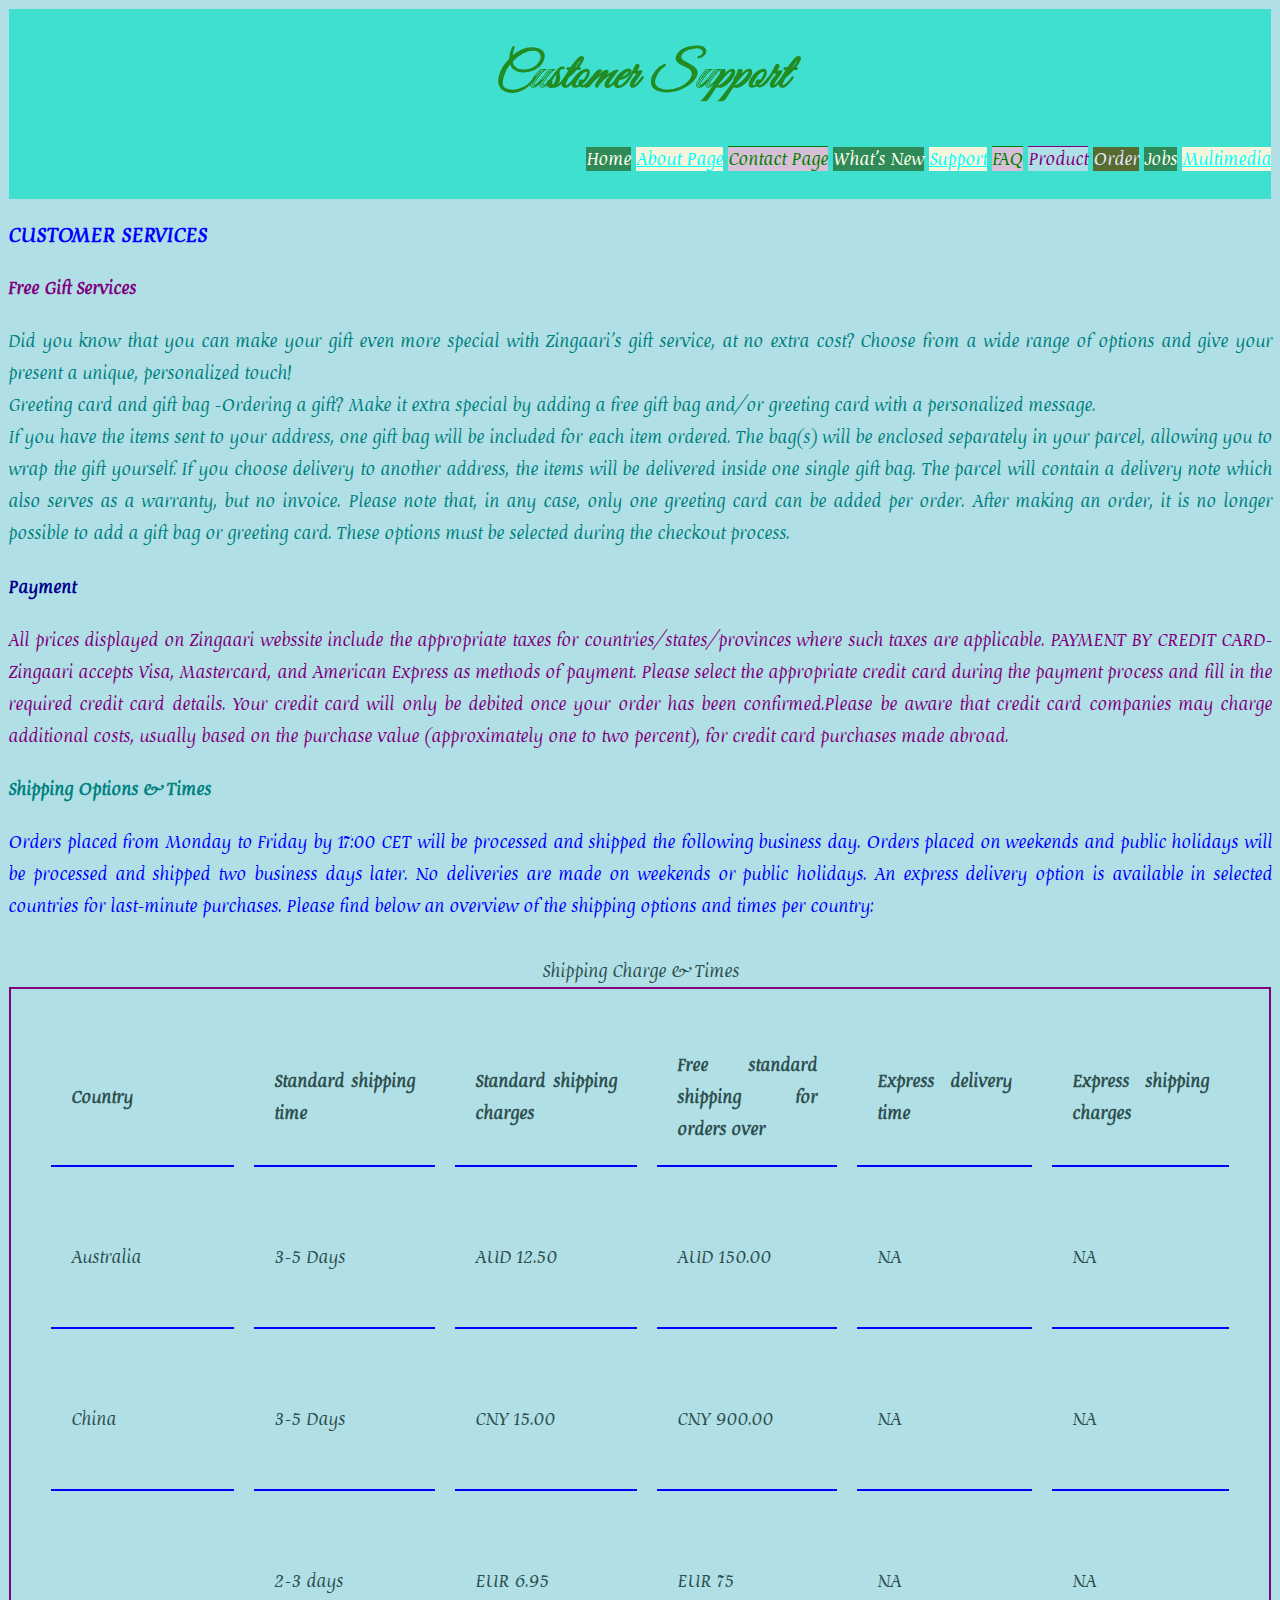
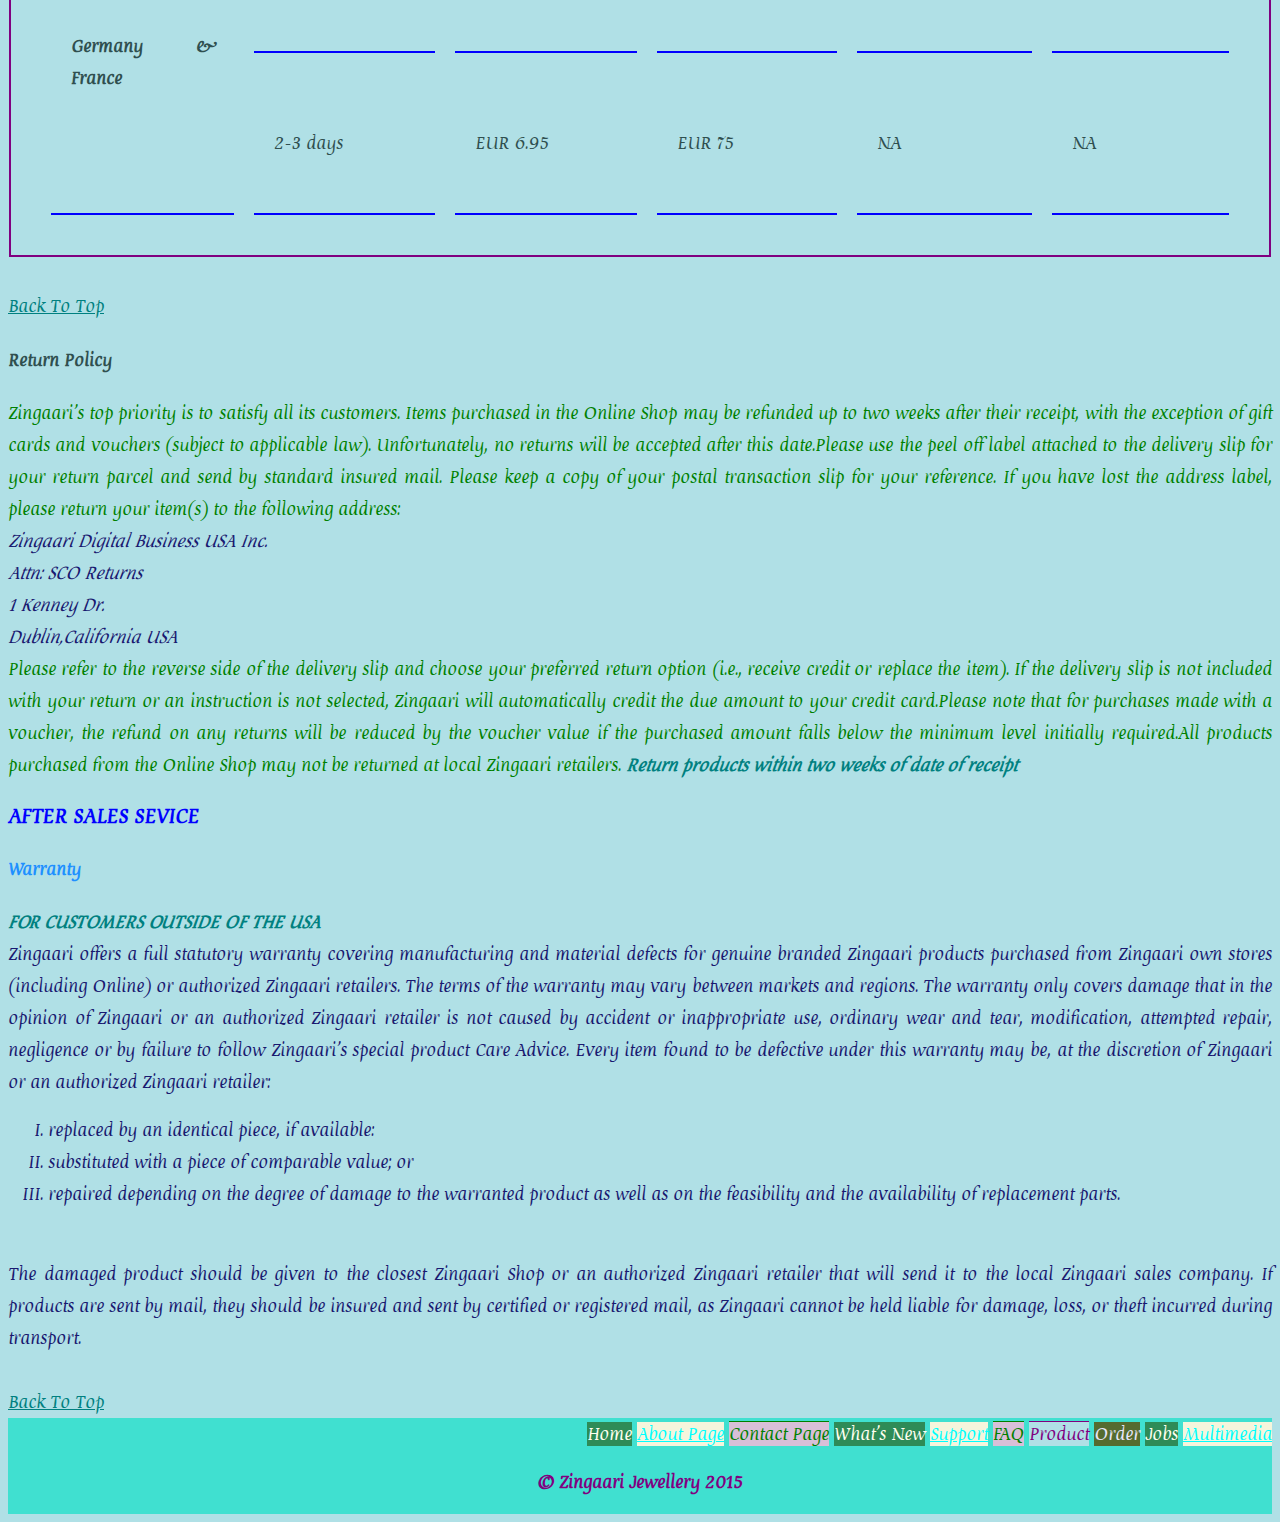
<file: support.html>
<!DOCTYPE html>
<html lang="en">
<head>
<meta charset="utf-8">
<meta name=" viewport" content=" width:device-width,initial-scale:1.0">
<title>Zingaari|Support</title>
<link href="style.css" type="text/css" rel="stylesheet">
<!--
#Author:Simmy Payyappilly Varghese
#ID:86448
#Created by:07/31/2015
-->
</head>
<body id="supportBody">
<header id="supportHeader">
<br>
<h1>Customer Support</h1><br>
<nav>
	<a class="homeID"  href="index.html">Home</a>
	<a class="aboutID" href="about.html"  target="newWindow">About Page</a>
	<a class="contID" href="contact.html" target="newWindow">Contact Page</a>
	<a class="newID" href="new.html" target="newWindow">What's New</a>
	<a class="supportID" href="support.html" target="newWindow">Support</a>
	<a class="faqID" href="faq.html" target="newWindow">FAQ</a>
	<a class="productID" href="products.html" target="newWindow">Product</a>
	<a class="orderID" href="order.html" target="newWindow">Order</a>
	<a class="jobsID" href="jobs.html" target="newWindow">Jobs</a>
	<a class="multiID" href="multimedia.html" target="newWindow">Multimedia</a>
</nav>
</header>
<section>
<h3>CUSTOMER SERVICES</h3>
<article id="supportArt1" >
<h4>Free Gift Services</h4>
Did you know that you can make your gift even more special with Zingaari's gift service, at no extra cost? Choose from a wide range of options and give your present a unique, personalized touch!<br>
Greeting card and gift bag -Ordering a gift? Make it extra special by adding a free gift bag and/or greeting card with a personalized message.<br>
If you have the items sent to your address, one gift bag will be included for each item ordered. The bag(s) will be enclosed separately in your parcel, allowing you to wrap the gift yourself. If you choose delivery to another address, the items will be delivered inside one single gift bag. The parcel will contain a delivery note which also serves as a warranty, but no invoice. Please note that, in any case, only one greeting card can be added per order. After making an order, it is no longer possible to add a gift bag or greeting card. These options must be selected during the checkout process.
</article>
<article id="supportArt2">
<h4>Payment</h4>
All prices displayed on Zingaari webssite include the appropriate taxes for countries/states/provinces where such taxes are applicable.
PAYMENT BY CREDIT CARD-Zingaari accepts Visa, Mastercard, and American Express as methods of payment. Please select the appropriate credit card during the payment process and fill in the required credit card details. Your credit card will only be debited once your order has been confirmed.Please be aware that credit card companies may charge additional costs, usually based on the purchase value (approximately one to two percent), for credit card purchases made abroad. 
</article>
<article id="supportArt3" >
<h4>Shipping Options & Times</h4>
Orders placed from Monday to Friday by 17:00 CET will be processed and shipped the following business day. Orders placed on weekends and public holidays will be processed and shipped two business days later. No deliveries are made on weekends or public holidays. An express delivery option is available in selected countries for last-minute purchases. Please find below an overview of the shipping options and times per country:
<br><br>
<table id="supportArt3Table">
<caption>Shipping Charge & Times</caption>
<tr>
<th>Country</th>
<th>Standard shipping time</th>
<th>Standard shipping charges</th>
<th>Free standard shipping for orders over</th>
<th>Express delivery time</th>
<th>Express shipping charges</th>
</tr>
<tr><td>Australia</td>
<td>3-5 Days</td>
<td>AUD 12.50</td>
<td>AUD 150.00</td>
<td>NA</td>
<td>NA</td></tr>
<tr><td>China </td>
<td>3-5 Days</td>
<td>CNY 15.00</td>
<td>CNY 900.00</td>
<td>NA</td>
<td>NA</td></tr>
<tr>
<th rowspan="2">Germany & France</th>
<td >2-3 days</td>
<td>EUR 6.95</td>
<td>EUR 75</td>
<td>NA</td>
<td>NA</td></tr>
<tr><td>2-3 days</td>
<td>EUR 6.95</td>
<td>EUR 75</td>
<td>NA</td>
<td>NA</td>

</tr>
</table>
</article>
<br>
<a href="#supportBody">Back To Top</a>
<article id="supportArt4" >
<h4>Return Policy</h4>

Zingaari's top priority is to satisfy all its customers. Items purchased in the Online Shop may be refunded up to two weeks after their receipt, with the exception of gift cards and vouchers (subject to applicable law). Unfortunately, no returns will be accepted after this date.Please use the peel off label attached to the delivery slip for your return parcel and send by standard insured mail. Please keep a copy of your postal transaction slip for your reference.
If you have lost the address label, please return your item(s) to the following address:
<address>
Zingaari Digital Business USA Inc. <br>
Attn: SCO Returns <br>
1 Kenney Dr. <br>
Dublin,California
USA
</address>
Please refer to the reverse side of the delivery slip and choose your preferred return option (i.e., receive credit or replace the item). If the delivery slip is not included with your return or an instruction is not selected, Zingaari will automatically credit the due amount to your credit card.Please note that for purchases made with a voucher, the refund on any returns will be reduced by the voucher value if the purchased amount falls below the minimum level initially required.All products purchased from the Online Shop may not be returned at local Zingaari retailers.
<span>Return products within two weeks of date of receipt</span>
</article>
<article id="supportArt5">
<h3>AFTER SALES SEVICE</h3>
<h4>Warranty</h4>
<span>FOR CUSTOMERS OUTSIDE OF THE USA</span><br>

Zingaari offers a full statutory warranty covering manufacturing and material defects for genuine branded Zingaari products purchased from Zingaari own stores (including Online) or authorized Zingaari retailers. The terms of the warranty may vary between markets and regions. The warranty only covers damage that in the opinion of Zingaari or an authorized Zingaari  retailer is not caused by accident or inappropriate use, ordinary wear and tear, modification, attempted repair, negligence or by failure to follow Zingaari's special product Care Advice. 
Every item found to be defective under this warranty may be, at the discretion of Zingaari or an authorized Zingaari retailer: 
<ol>
<li>replaced by an identical piece, if available:</li> 
<li>substituted with a piece of comparable value; or </li>
<li>repaired depending on the degree of damage to the warranted product as well as on the feasibility and the availability of replacement parts.</li> 
</ol>
<br>
The damaged product should be given to the closest Zingaari Shop or an authorized Zingaari retailer that will send it to the local Zingaari sales company. If products are sent by mail, they should be insured and sent by certified or registered mail, as Zingaari cannot be held liable for damage, loss, or theft incurred during transport. 
</article>
<br>
<a href="#supportBody">Back To Top</a>
</section>
<footer>
<nav>
	<a class="homeID"  href="index.html">Home</a>
	<a class="aboutID" href="about.html"  target="newWindow">About Page</a>
	<a class="contID" href="contact.html" target="newWindow">Contact Page</a>
	<a class="newID" href="new.html" target="newWindow">What's New</a>
	<a class="supportID" href="support.html" target="newWindow">Support</a>
	<a class="faqID" href="faq.html" target="newWindow">FAQ</a>
	<a class="productID" href="products.html" target="newWindow">Product</a>
	<a class="orderID" href="order.html" target="newWindow">Order</a>
	<a class="jobsID" href="jobs.html" target="newWindow">Jobs</a>
	<a class="multiID" href="multimedia.html" target="newWindow">Multimedia</a>
</nav>

<p>&copy; Zingaari Jewellery 2015</p>
</footer>
</body>
</html>
</file>
<file: style.css>
/*
#Author:Simmy Payyappilly Varghese
#ID:86448
#Created by:07/29/2015
/*
/*Below style will be default to all pages*/
body{
	background-color:#E6E6FA;			/*Assignment2:Changed the background color to lavender*/
	color:#228B22;                      /*Assignment2:Changed the  color to forest-green*/
	font-family:DEVROYE_,Times New Roman,Arial, Helvetica,sans-serif;
	font-size:16px;
	font-style:normal;
	font-weight:normal;
	line-height:200%;
	text-align:justify;                 /*Alignment :Applied*/         	 
	
}
 
 /*Assignment2:Changes-Extra features added to body of index page background-image and other styles*/
#indexID                                                           
{
	background-image:url('http://b21d27e0a6cdff36ac3d-f6369f8d99b71d371b37e2bc9ed9c41d.r61.cf2.rackcdn.com/product-hugerect-273886-73312-1386772082-41d04e4e1c93ff4374b3374e3852973c.jpg'); 
	background-size:2000px ;
	background-position:center;
	background-repeat:no-repeat;

}

#indexID section{
  display: -webkit-box;
  display: -moz-box;
  display: -ms-flexbox;
  display: -moz-flex;
  display: -webkit-flex;
  display: flex;
  -moz-flex-direction:column;
  -webkit-flex-direction:column;
  flex-direction: column;                      
  flex-wrap:wrap;
  justify-content:space-around;

}

@font-face{
	font-family:DEVROYE_;
    src:url('DEVROYE_.ttf');
}

header{
	background-color:#40E0D0;                /*Assignment2:Added the background color of header to turquoise*/
	margin: 1px 1px 1px 1px;
	height:190px;
}
/*Added logo to header and style the image*/	
header img{
 height:80px;
 
}	
h1 {
 font-style:italic;
 font-family:GreatVibes-Regular,"Times New Roman",Arial,sans-serif;
 line-height:5%;                     /*Assignment2:Added line height  for h1*/
 font-size:50px;
 text-align:center;
 color:#228B22;                          /*Assignment2:Changed the  color of h1-forest-green*/
}

@font-face{                           /*Assignment2:Changed the font to GreatVibes using @font-face(CSS3) for h1*/   
	font-family:GreatVibes-Regular;
	src:url('GreatVibes-Regular_48.otf');
}
nav{
	text-align:right;
	
}
.homeID:link {
	background-color:#2E8B57;       /*Assignment2:Changes-changed background color to seagreen*/
	color:ivory;                    /*Assignment2:Changes-changed  color to ivory*/
    text-decoration:none;
}

.homeID:visited{
	background-color:#ADFF2F;      /*Assignment2:Changes-changed background color to greenyellow*/
	
}

.homeID:hover{
	background-color:#008000;      /*Assignment2:Changes-changed background color to olive*/
	color:#ADFF2F;                 /*Assignment2:Changes-changed  color to greenyellow*/
	text-decoration:overline;
}

.aboutID:link{
	background-color:#F5F5DC;		/*Assignment2:Changes-changed  background color to beige*/
	color:#00FFFF;					/*Assignment2:Changes-changed   color to cyan */

}

.aboutID:visited{
	background-color:steelblue;       /*Assignment2:Changes-changed  background color to blue*/
	color:linen;
	}

.aboutID:hover{
	background-color:#483D8B;		/*Assignment2:Changes-changed  background color to darkslateblue*/
	color:#DDA0DD;                  /*Assignment2:Changes-changed color to  plum*/
	text-decoration:none;
}

.contID:link{
	background-color:#D8BFD8;		/*Assignment2:Changes-changed  background color to thistle*/
	color:#008000;                  /*Assignment2:Changes-Added color green*/
	text-decoration:overline;
}

.contID:visited{
	background-color:#E0FFFF;		/*Assignment2:Changes-changed  background color to thistle*/
	color:#008080;                  /*Assignment2:Changes-Added color  teal*/
}

.contID:hover{
	background-color:#00FF7F;	   /*Assignment2:Changes-changed  background color to purple*/
	color:#808000;                /*Assignment2:Changes-changed   color to turquoise*/
	text-decoration:underline;
}

.newID:link{
	background-color:#2E8B57;		
	color:ivory;
	text-decoration:none;
	
}

.newID:visited{
	background-color:#ADFF2F;

}
.newID:hover{
	background-color:#008000;		
	color:#ADFF2F;
	text-decoration:overline;

}
.supportID:link{
	background-color:#F5F5DC;		
	color:#00FFFF;
	
}

.supportID:visited{
	background-color:steelblue;		
	color:linen;
}
.supportID:hover{
	background-color:#483D8B;		
	color:#DDA0DD;                  
	text-decoration:none;

}

.faqID:link{
	background-color:#D8BFD8;		
	color:#008000;                  
	text-decoration:overline;
	
}

.faqID:visited{
	background-color:#E0FFFF;		
	color:#008080;                  
}
.faqID:hover{
	background-color:#00FF7F;	   
	color:#808000;                
	text-decoration:underline;

}
.productID:link{
	background-color:powderblue;		
	color:purple;
	text-decoration:overline;
	
}

.productID:visited{
	background-color:purple;		
	color:powderblue;
}
.productID:hover{
	background-color:powderblue;		
	color:purple;
	text-decoration:none;

}
.orderID:link{
	background-color:darkolivegreen;		
	color:lavender;
	text-decoration:none;
	
}

.orderID:visited{
	background-color:lightgoldenrodyellow;		
	color:mediumturquoise;
}
.orderID:hover{
	background-color:mediumturquoise;		
	color:lightgoldenrodyellow;
	text-decoration:overline;

}


/*Assignment2:Changes-changed div's inline style to external style sheet*/
div{

	color:dodgerblue;                    /*Assignment2:Changes-changed color to dodger*/ 
    font-size:20px;                      /*Assignment2:Changes-Added font-size*/	
	 order:0;
	-webkit-flex:0 1 auto;
	-moz-flex:0 1 auto;
	flex:0 1 auto;
	
	}
#pineArticle{
	order:0;
	-webkit-flex:0 1 auto;
	-moz-flex:0 1 auto;
	flex:0 1 auto;
}
#leafArticle{
	order:1;
	-webkit-flex:0 1 auto;
	-moz-flex:0 1 auto;
	flex:0 1 auto;

}
#coralArticle{
	order:2;
	-webkit-flex:0 1 auto;
	-moz-flex:0 1 auto;
	flex:0 1 auto;


}
#nestArticle{
	order:3;
	-webkit-flex:0 1 auto;
	-moz-flex:0 1 auto;
	flex:0 1 auto;
}
	
	
hr{
    border:1px solid #00BFFF;            /*Assignment2:Changes-added hr styling*/ 
	
}

h2{
 font-family:DEVROYE_,"Times New Roman",Arial,sans-serif;
 font-style:italic;
 color:#800080;                           /*Assignment2:Changes-changed color to purple*/ 

}
h3{
 font-family:DEVROYE_,"Times New Roman",Arial,sans-serif;
 color:blue;
}
span{

 font-style:italic ;
 font-weight:bold ;
color:teal;                             /*Assignment2:Changes-changed color to teal*/

}
/*Assignment2:Changes -Added p tag inside footer and applied style*/
footer{

	background-color:#40E0D0;
}
footer p{

	color:#800080;
	font-weight:bold;
	text-align:center;
}
/*Styles applied to About Page */

#aboutHeader{
	background-color:#00CED1;                /*Assignment2:Added the background color of header to darkturquoise */
	margin: 30px 1px 1px 1px;
	height:270px; 
 	/*Added Image to header*/
	background-image:url("http://i01.i.aliimg.com/wsphoto/v6/753435179_1/Simple-pearl-bracelets-stretch-bracelet-free-shipping-bow-Bracelets-Bangles-New-Style-Gold-Bowknot-Pearl-Bracelets.jpg_350x350.jpg");
	background-size:100% 270px;
	background-repeat:no-repeat;
	order:0;
	webkit-flex:0 1 auto;
	-moz-flex:0 1 auto;
	flex:0 1 auto;
	
}

#aboutHeader h1{

	color:yellowgreen;
	text-shadow:2px 2px white;
}

#aboutHeader nav{
  
	line-height:60px;
	}

/*Radial gradient applied to the background*/
/*Assignment2:Added the background color of body to thistle*/
#aboutBody{
	background-color:#D8BFD8;         
	background-image: -webkit-radial-gradient(circle,#FFFFFF 0%,#40E0D0 200%); 
	background-image:-moz-radial-gradient(circle,#FFFFFF 0%,#40E0D0 200%);
	background-image:radial-gradient(circle,#FFFFFF 0%, #40E0D0 200%);
	display: -webkit-box;
  display: -moz-box;
  display: -ms-flexbox;
  display: -moz-flex;
  display: -webkit-flex;
  display: flex;
-moz-flex-direction:column;
  -webkit-flex-direction:column;
  flex-direction: column;                      
  flex-wrap:wrap;
  justify-content:space-around;  
}
#aboutSection hr{

border:1px solid green;            /*Assignment2:Changes-added hr styling*/ 
	
}
#aboutSection{
	order:1;
	-webkit-flex:0 1 auto;
	-moz-flex:0 1 auto;
	flex: 0 1 auto;
}

/*text and box shadow is applied to aside tags*/
#aboutSection aside{
	border-top:2px solid blue;
	border-right:2px solid blue;
	border-bottom:2px solid blue;
	border-left:2px solid blue;
	margin:10px 10px 10px 10px;
	padding:2px 2px 2px 2px;
	text-align:center;
	color:purple;
	width:500px;
	height:80px;
	float:right;
	text-shadow:3px 3px 2px plum;
	box-shadow:4px 4px 2px 2px cyan;

}
#aboutArticle aside{
	border-top:2px solid purple;
	border-right:2px solid purple;
	border-bottom:2px solid purple;
	border-left:2px solid purple;
	margin:10px 10px 10px 10px;
	padding:2px 2px 2px 2px;
	text-align:center;
	color:blue;
	float:left;
	width:500px;
	height:80px;
	text-shadow:3px 3px cyan;
	box-shadow:4px 4px 2px 2px plum;

}

#aboutFoot{

	background-color:lavender;   /*Assignment2:Added color to footer*/ 
	order:2;
	webkit-flex:0 1 auto;
	-moz-flex:0 1 auto;
	flex:0 1 auto;
}


/*Contact Page specific tags*/

#contactSection{

display: -webkit-box;
  display: -moz-box;
  display: -ms-flexbox;
  display: -moz-flex;
  display: -webkit-flex;
  display: flex;
  -moz-flex-direction:column;
  -webkit-flex-direction:column;
  flex-direction: column;                      
  flex-wrap:wrap;
  justify-content:space-around;
}
#LeftHead{
	
	order:0;
	-webkit-flex:0 1 auto;
	-moz-flex:0 1 auto;
	flex:0 1 auto;

}

#RightHead{
	
	order:1;
	-webkit-flex:0 1 auto;
	-mos-flex:0 1 auto;
	flex:0 1 auto;
}



#contactHeader{
	background-color:#40E0D0;                /*Assignment2:Added the background color of header to darkturquoise */
	margin: 20px 1px 1px 1px;
	height:140px;                            /*Added Image to header*/
	

}
#contactBody hr{
	border:1px solid purple;            /*Assignment2:Changes-added hr styling*/

}

#contactBody{
	
	background-color:rgb(224,255,255);      /*Assignment2:Added the background color of header to light cyan in rgb format */ 
	
	}
#contactFoot{
	height:80px;
	background-color:#40E0D0;
	}
	
#RightHead{
	text-align:right;
}
/*Styling tags of New page*/


/**Used rgba for background color*/
#newBody{

	background-color:hsla(240,100%, 50%, 0.2);       /*Assignment2:Added the background color of body in hsla format*/
	width:100%;
	height:100%;
	display: -webkit-box;
  display: -moz-box;
  display: -ms-flexbox;
  display: -moz-flex;
  display: -webkit-flex;
  display: flex;
  -moz-flex-direction:column;
  -webkit-flex-direction:column;
  flex-direction: column;                      
  flex-wrap:no-wrap;
  justify-content:center;
}
#newHeader{
	order:0;
	-webkit-flex:0 1 auto;
	-mos-flex:0 1 auto;
	flex:0 1 auto;
}

#newSection{
	order:1;
	-webkit-flex:0 1 auto;
	-moz-flex:0 1 auto;
	flex:0 1 auto;

}

#newFoot{
	order:2;
	-webkit-flex:0 1 auto;
	-moz-flex:0 1 auto;
	flex:0 1 auto;

}


#newArticle1 h3{

	color:darkcyan;
}
#newArticle1 ul{

	color:purple;
}
#newArticle2 h5{

	color:teal;
}
#newArticle2 p{

color:darkcyan;
}
#newArticle3 h5{

	color:purple;
}
#newArticle4 h5{

	color:green;
}

/*CSS 3 property border-radius applied to images.Images are included as figures*/
#figure1 img{
border:1px solid turquoise;
-moz-border-radius: 30% / 30%;
-webkit-border-radius: 30% / 30%;
border-radius: 30% / 30%;
}

#figure1{
float:left;
clear:right;
}

#figure1 figcaption{

	text-align:center;
}

#figure2{

float:right;
}

#figure2 img{
height:230px;
width:230px;
border:1px solid turquoise;
-moz-border-radius: 30% / 30%;
-webkit-border-radius: 30% / 30%;
border-radius: 30% / 30%;
}
#figure2 figcaption{

	text-align:center;
}
#figure3{
vertical-align:middle;
}
#figure3 figcaption{

	text-align:center;
}

#figure3 img{

border:1px solid turquoise;
-moz-border-radius: 10% / 10%;
-webkit-border-radius: 10% / 10%;
border-radius: 10% / 10%;
}

#figure4{
float:left;
clear:right;
}

#figure4 figcaption{

	text-align:center;
}


#figure4 img{
border:1px solid purple;
-moz-border-radius: 40% / 10%;
-webkit-border-radius: 40% / 10%;
border-radius: 40% / 10%;
width:300px;
height:300px;
}
#figure5{
vertical-align:middle;
}
#figure5 figcaption{

	text-align:left;
}

#figure5 img{

border:1px solid purple;
-moz-border-radius: 40% / 10%;
-webkit-border-radius: 40% / 10%;
border-radius: 40% / 10%;
height:300px;
width:300px;
}

#figure6{

float:left;
clear:right;
}

#figure6 img{
border:1px solid green;
-moz-border-radius: 10% / 50%;
-webkit-border-radius: 10% / 50%;
border-radius: 10% / 50%;
width:250px;
height:280px;
vertical-align:middle;
}
#figure6 figcaption{

	text-align:center;
}


#figure7 img{

border:1px solid green;
-moz-border-radius: 10% / 50%;
-webkit-border-radius: 10% / 50%;
border-radius: 20% / 30%;
height:300px;
}
#figure7 figcaption{

text-align:left;
}

/*psuedo classes used*/
a:link{                                              /*Styling the hyperlink */
	color:teal;
}
a:visited{
	color:olive;
}
/*Styling tags in Support Page*/
#supportBody{
	background-color:#B0E0E6;                      /*Background color:powderblue*/
    color:#008080;
display: -webkit-box;
  display: -moz-box;
  display: -ms-flexbox;
  display: -moz-flex;
  display: -webkit-flex;
  display: flex;
  -moz-flex-direction:column;
  -webkit-flex-direction:column;
  flex-direction: column;                      
  flex-wrap:no-wrap;
  justify-content:space-around;
	
}
#supportBody header{
     order:0;
	-webkit-flex:0 1 auto;
	-moz-flex:0 1 auto;
	flex:0 1 auto;}

#supportBody section{
	order:1;
	-webkit-flex:0 1 auto;
	-mos-flex:0 1 auto;
	flex:0 1 auto;

}

#supportBody  footer{
	order:2;
	-webkit-flex:0 1 auto;
	-moz-flex:0 1 auto;
	flex:0 1 auto;

}

#supportArt1 h4{
	color:#800080;
}
#supportArt2 h4{

	color:#00008B;
}
#supportArt2 {

	color:#800080;
}
#supportArt3 h4{
	color:#008080;
} 
#supportArt3 {

	color:#0000FF;
}
#supportArt3Table{
    color:#2F4F4F;
	border:2px solid purple;
	margin:1px 1px 1px 1px;
	border-spacing:20px;
	padding:20px;
	
	
}
#supportArt3Table th{
    color:#2F4F4F;
	border-bottom:2px solid blue;
	margin:1px 1px 1px 1px;
	border-spacing:20px;
	padding:20px;
	
}
#supportArt3Table td{
	color:#2F4F4F;
	border-bottom:2px solid blue ;
	margin:1px 1px 1px 1px;
	border-spacing:20px;
	padding:20px;

}

#supportArt4 h4{
	color:#2F4F4F;
}
#supportArt4{
	color:green;
}
#supportArt4 address{

	color:#191970;
}
#supportArt5 h4{
	color:#1E90FF;
}
#supportArt5 {
	color:#191970;
}
#supportArt5 ol{
 list-style-type:upper-roman;
}
/*Styling tags of FAQ page*/
/*Multiple Background images applied-CSS3 applied*/
#faqBody{
	color:purple;
	background-image: url('https://img0.etsystatic.com/006/1/5839220/il_fullxfull.378421758_ox9c.jpg'),url('http://www.thejewelrygallery.com/wp-content/uploads/items/7/97/Tiffany-Co-Paloma-Picasso-Double-Heart-Infinity-Necklace-18kt-Yellow-Gold-131349820197-5-600x600.jpg');
	background-position:top,bottom;
	background-repeat:no-repeat;
	background-size:2000px 1220px,2000px 1220px;
	display: -webkit-box;
  display: -moz-box;
  display: -ms-flexbox;
  display: -moz-flex;
  display: -webkit-flex;
  display: flex;
  -moz-flex-direction:column;
  -webkit-flex-direction:column;
  flex-direction: column;                      
  flex-wrap:wrap;
  justify-content:space-around;
	
	
}
#faqBody header{
	order:0;
	-webkit-flex:0 1 auto;
	-moz-flex:0 1 auto;
	flex:0 1 auto;
}
#faqBody h4{
	color:teal;
}
#faqBody section{
	order:1;
	-webkit-flex:0 1 auto;
	-moz-flex:0 1 auto;
	flex:0 1 auto;
}
#faqBody  a{
	order:2;
	-webkit-flex:0 1 auto;
	-moz-flex:0 1 auto;
	flex:0 1 auto;
}
	#faqBody footer{
	order:3;
	-webkit-flex:0 1 auto;
	-moz-flex:0 1 auto;
	flex:0 1 auto;

}


#ListFAQ a:link{
 
    font-size:14px;
	color:green;
	font-weight:bold;
}
#ListFAQ a:visited{
	 font-size:14px;
	color:darkred;
	font-weight:bold;

}


/*Styling applied for tags in Products page*/ 
/*Gradient applied*/
#productsBody{
 background-color:#AFEEEE;  
  background: -webkit-linear-gradient(right, #FFFFFF , #AFEEEE); /* For Safari 5.1 to 6.0 */
  background: -o-linear-gradient(left, #FFFFFF , #AFEEEE); /* For Opera 11.1 to 12.0 */
  background: -moz-linear-gradient(left, #FFFFFF , #AFEEEE); /* For Firefox 3.6 to 15 */
  background: linear-gradient(to left, #FFFFFF , #AFEEEE); /* Standard syntax */
   display: -webkit-box;
  display: -moz-box;
  display: -ms-flexbox;
  display: -moz-flex;
  display: -webkit-flex;
  display: flex;
  -moz-flex-direction:column;
  -webkit-flex-direction:column;
  flex-direction: column;                      
  flex-wrap:wrap;
  justify-content:space-around;
  
  
}
#productHeader h1{

	color:#800080;
}

#productHeader{

	background-image:url('http://i01.i.aliimg.com/wsphoto/v0/32335129843_3/Best-Fashion-Women-MultiLayer-Long-Pearl-Necklace-Pendant-Sweater-Chain-Jewelry.jpg');
	background-repeat:no-repeat;
 	background-size:100% 100%;
	order:0;
	-webkit-flex:0 1 auto;
	-moz-flex:0 1 auto;
	flex:0 1 auto;
	height:200px;

	
	}

#productSect{
	order:1;
	-webkit-flex:0 1 auto;
	-moz-flex:0 1 auto;
	flex:0 1 auto;

}

 #productsBody footer{
	order:2;
	-webkit-flex:0 1 auto;
	-moz-flex:0 1 auto;
	flex:0 1 auto;
 
 }





#productSect table{
	border:0px solid;
	width:80%;
	height:80%;

}
#productSect tr,td{
	border:0px;
	width:400px;
	height:100px;

}

#image1,#image2,#image3,#image4,#image5{
	width:300px;
	height:200px;

}
/* Styling tags in Order Page*/
#orderBody{
	background-color:azure;
	color:purple;

}
#orderSection div{
	text-align:center;
}

#orderSection{
  display: -webkit-box;
  display: -moz-box;
  display: -ms-flexbox;
  display: -moz-flex;
  display: -webkit-flex;
  display: flex;
  moz-flex-direction:column;
  -webkit-flex-direction:column;
  flex-direction: column;                      
  flex-wrap:wrap;
  justify-content:space-around;
  
  }
#orderSection p{
	
	order:0;
	-webkit-flex:0 1 auto;
	-moz-flex:0 1 auto;
	flex:0 1 auto;

}

#orderSection article{
	
	order:1;
	-webkit-flex:0 1 auto;
	-moz-flex:0 1 auto;
	flex:0 1 auto;

}


/*Styling the product table*/
#productOrderTable{
border:1px solid purple;
padding:1px 1px 1px 1px;
}

#productOrderTable{
border:1px solid blue;
margin-left:auto;
margin-right:auto;
width:800px;
background-color:#B0FFFF;
color:green;
}
#productOrderTable th{
	color:green;
	border:1px solid purple;
	margin:1px 1px 1px 1px;
	border-spacing:20px;
	padding:20px;
	text-align:center;
}
#productOrderTable  tr{
	border:1px solid purple;
	text-align:center;
	color:green;
}
#productOrderTable  td{
	border:1px solid purple;
	color:green;
	text-align:center;
	height:0px;
	
}

 /*Styling jobs page*/
 
 #jobsBody{
 background:url('http://i00.i.aliimg.com/wsphoto/v1/1755279056_5/Female-short-design-necklace-musical-note-elegant-simulated-pearl-gold-pendant-accessories-women-hot-new-necklace.jpg') no-repeat;
 background-size:100% 100%;
 color:indigo;
 font-weight:bold;
 }


#jobsSection{
  display: -webkit-box;
  display: -moz-box;
  display: -ms-flexbox;
  display: -moz-flex;
  display: -webkit-flex;
  display: flex;
  -moz-flex-direction:column;
  -webkit-flex-direction:column;
  flex-direction: column;                      
  flex-wrap:wrap;
  justify-content:space-around;

 }
 #jobsHeader{
	order:0;
	-webkit-flex:0 1 auto;
	-mos-flex:0 1 auto;
	flex:0 1 auto;
	width:100%;
 }
#jobsArticle1{
	order:1;
	-webkit-flex:0 1 auto;
	-mos-flex:0 1 auto;
	flex:0 1 auto;
 }
 #jobsArticle2{
	order:2;
	-webkit-flex:0 1 auto;
	-moz-flex:0 1 auto;
	flex:0 1 auto;

 }
 #jobsArticle3
{
	order:3;
	-webkit-flex:0 1 auto;
	-mos-flex:0 1 auto;
	flex:0 1 auto;
} 
 #jobsArticle4
{
	order:4;
	-webkit-flex:0 1 auto;
	-mos-flex:0 1 auto;
	flex:0 1 400px;

} 
 #jobsArticle5
{
	order:5;
	-webkit-flex:0 1 auto;
	-moz-flex:0 1 auto;
	flex:0 1 auto;
} 
 #jobsArticle6
{
	order:6;
	-webkit-flex:0 1 auto;
	-moz-flex:0 1 auto;
	flex:0 1 auto;
} 

 #jobsAside{
 order:7;
 -webkit-flex:0 1 auto ;
 -moz-flex:0 1 auto;
 flex:0 1 auto;
 width:100%;
text-align:right;
margin:10px;
text-shadow:1px 1px cyan;
 }
 

 #jobsFoot{
	order:8;
	-weblit-flex: 1 auto;
	-moz-flex:0 1 auto ;
	flex:0 1 auto ;
	width:100%;
 }
 

 /*Job and Multimedia Links added*/
 .jobsID:link{
	background-color:#2E8B57;       /*Assignment2:Changes-changed background color to seagreen*/
	color:ivory;                    /*Assignment2:Changes-changed  color to ivory*/
    text-decoration:none;
 
}
.jobsID:visited{

	background-color:#ADFF2F;      /*Assignment2:Changes-changed background color to greenyellow*/
}

.jobsID:hover{
	background-color:#008000;      /*Assignment2:Changes-changed background color to olive*/
	color:#ADFF2F;                 /*Assignment2:Changes-changed  color to greenyellow*/
	text-decoration:overline;
}
.multiID:link{
	background-color:#F5F5DC;		/*Assignment2:Changes-changed  background color to beige*/
	color:#00FFFF;					/*Assignment2:Changes-changed   color to cyan */

}

.multiID:visited{
	background-color:steelblue;       /*Assignment2:Changes-changed  background color to blue*/
	color:linen;
	}

.multiID:hover{
	background-color:#483D8B;		/*Assignment2:Changes-changed  background color to darkslateblue*/
	color:#DDA0DD;                  /*Assignment2:Changes-changed color to  plum*/
	text-decoration:none;
}


 /*Pseudo Classes applied*/
 
#jobsSection article:nth-of-type(2){
	color:green;
	text-shadow:1px 1px cyan;
 
 }
 #jobsArticle3 li:first-child{
	color:red;
 
 }
  #jobsArticle3 li:last-child{
	text-shadow:3px 3px turquoise;
 
 }
 #jobsSection article:last-of-type{
	color:#008080;
 }
 #jobsSection article:first-of-type{
	font-style:italic;
 }
 #jobsArticle4 ul li:nth-of-type(1):first-letter{
	color:#0000FF;
	font-size:30px;
 }
  #jobsArticle5 dd:first-line{
	font-style:italic;
	color:#808000;
  }
  
   #jobsArticle5 li:nth-of-type(even){
	color:#800000;
 
 }
 
 /*Styling multimedia page*/
#multiSection{
  display: -webkit-box;
  display: -moz-box;
  display: -ms-flexbox;
  display: -moz-flex;
  display: -webkit-flex;
  display: flex;
  -moz-flex-direction:column;
  -webkit-flex-direction:column;
  flex-direction: column;                      
  flex-wrap:wrap;
  justify-content:space-around;

}
#multiArticle{
	order:0;
	-webkit-flex:0 1 auto;
	-moz-flex:0 1 auto;
	flex:0 1 auto;

}

#multiArticle1{
	order:1;
	-webkit-flex:0 1 auto;
	-moz-flex:0 1 auto;
	flex:0 1 auto;
}
 
#multiSection  h3{
	text-align:center;
}
.para1{
color:purple;
 -moz-columns:100px 3;
-webkit-columns:100px 3; 
columns:100px 3;
}


/*Applying Media Query to all pages*/

/*Default style is applied to max-width:768 px and up for desktops, iPads and other tablets */
/*Not specifically mentioned ,since it will use  default style*/

/* 600 and 767 px width
-- This is for desktops, iPads and other tablets */
@media only screen and (min-width: 602px)
and (max-width: 767px)

{
body,section,ul,dl,ol,li,div,#supportBody,#supportBody article,#multimediaBody,#multimediaBody  p,#jobsBody,#aboutBody,#indexID,#contactBody ,#orderBody,#newBody,#newArticle2 p,#productsBody,#faqBody{
	color:indigo;
	font-size:14px;
	font-style:italic;
	font-weight:bold;
	
}
aside{
	font-size:14px;
	font-style:normal;
}

#indexID header h1,#aboutHeader h1,#contactHeader h1,#orderHeader h1,#productHeader h1,#supportHeader h1,#newHeader h1,#faqHeader h1,#jobsHeader h1,#multiHeader h1{
	font-size: 18px;
}


#aboutHeader{
    
	background-size:767px 200px;
	height:200px;
	width:767px;
}
#aboutArticle aside,#aboutArticle0 aside{

	width:300px;
	height:60px;
	line-height:15px;

}

footer p{

	font-size: 18px;
	
}



}

/* 480px and 600
-- It's for larger mobile phones such as HTC models
-- and iPhone in landscapemode */
@media only screen and (min-width: 480px) and (max-width: 600px)
{
  body,section,ul,dl,ol,li,div,#supportBody,#supportBody article,#multimediaBody,#multimediaBody  p,#jobsBody,#aboutBody,#indexID,#contactBody ,#orderBody,#newBody,#newArticle2 p,#productsBody,#faqBody{
     color: mediumvioletred;
     font-size: 12px;
     font-weight: bold;
    }
	aside{
	font-size:12px;
	font-style:normal;
}
img,#figure1 img,#figure2 img,#figure3 img,#figure4 img,#figure5 img,#figure6 img,#figure7 img{
	border:1px dashed teal;
}




#indexID header h1,#aboutHeader h1,#orderHeader h1,#contactHeader  h1,#productHeader  h1,#supportHeader h1,#newHeader h1,#faqHeader h1,#jobsHeader h1,#multiHeader h1{
	font-size: 16px;
}


#aboutHeader{
    
	background-size:600px 180px;
	height:180px;
	width:600px;
}
#aboutArticle aside,#aboutArticle0 aside{

	width:180px;
	height:60px;
	line-height:10px;

}

footer p{

	font-size: 16px;
	
}

}

/* 320px and 480
-- It's for the iPhone, iPod touch and other Adroid
-- and mobile phones in portrait mode */
@media only screen and (min-width: 320px) and (max-width: 479px)  {
  body,section,ul,dl,ol,li,div,#supportBody,#supportBody article,#multimediaBody,#multimediaBody  p,#jobsBody,#aboutBody,#indexID,#contactBody ,#orderBody,#newBody,#newArticle2 p,#productsBody,#faqBody{

     font-size: 10px;
     font-weight: bold;
	 color:chocolate;
	
    }
	
	aside{
	font-size:10px;
	font-style:normal;
}
img,#figure1 img,#figure2 img,#figure3 img,#figure4 img,#figure5 img,#figure6 img,#figure7 img{
	border:1px dotted green;
}



#indexID header h1,#aboutHeader h1,#contactHeader  h1,#orderHeader h1,#productHeader h1,#supportHeader h1,#newHeader h1,#faqHeader h1,#jobsHeader h1,#multiHeader h1{
	font-size: 14px;
}


#aboutHeader {
    
	background-size:470px 158px;
	height:158px;
	width:470px;
}
#aboutArticle aside,#aboutArticle0 aside{

	width:180px;
	height:50px;
	line-height:10px;

}

footer p{

	font-size: 14px;
	
}




}

/* Upto 320px;*/
@media only screen and (max-width: 320px){
  body,section,ul,dl,ol,li,div,#supportBody,#supportBody article,#multimediaBody,#multimediaBody  p,#jobsBody,#aboutBody,#indexID,#contactBody ,#orderBody,#newBody,#newArticle2 p,#productsBody,#faqBody{

     font-size: 8px;
     font-weight: bold;
	 color:green;
	
    }
	
	aside{
	font-size:8px;
	font-style:italic;
}
img,#figure1 img,#figure2 img,#figure3 img,#figure4 img,#figure5 img,#figure6 img,#figure7 img{
	border:1px dotted green;
	width:40px;
	height:40px;
}

#indexID header h1,#aboutHeader h1,#contactHeader  h1,#orderHeader h1,#productHeader h1,#supportHeader h1,#newHeader h1,#faqHeader h1,#jobsHeader h1,#multiHeader h1{
	font-size: 12px;
}


#aboutHeader{
    
	background-size:320px 120px;
	height:120px;
	width:320px;
}
#aboutArticle aside,#aboutArticle0 aside{
	margin:0px;
	padding:0px;
	width:120px;
	height:30px;
	line-height:10px;

}

footer p{

	font-size: 12px;
	
}

}
</file>
